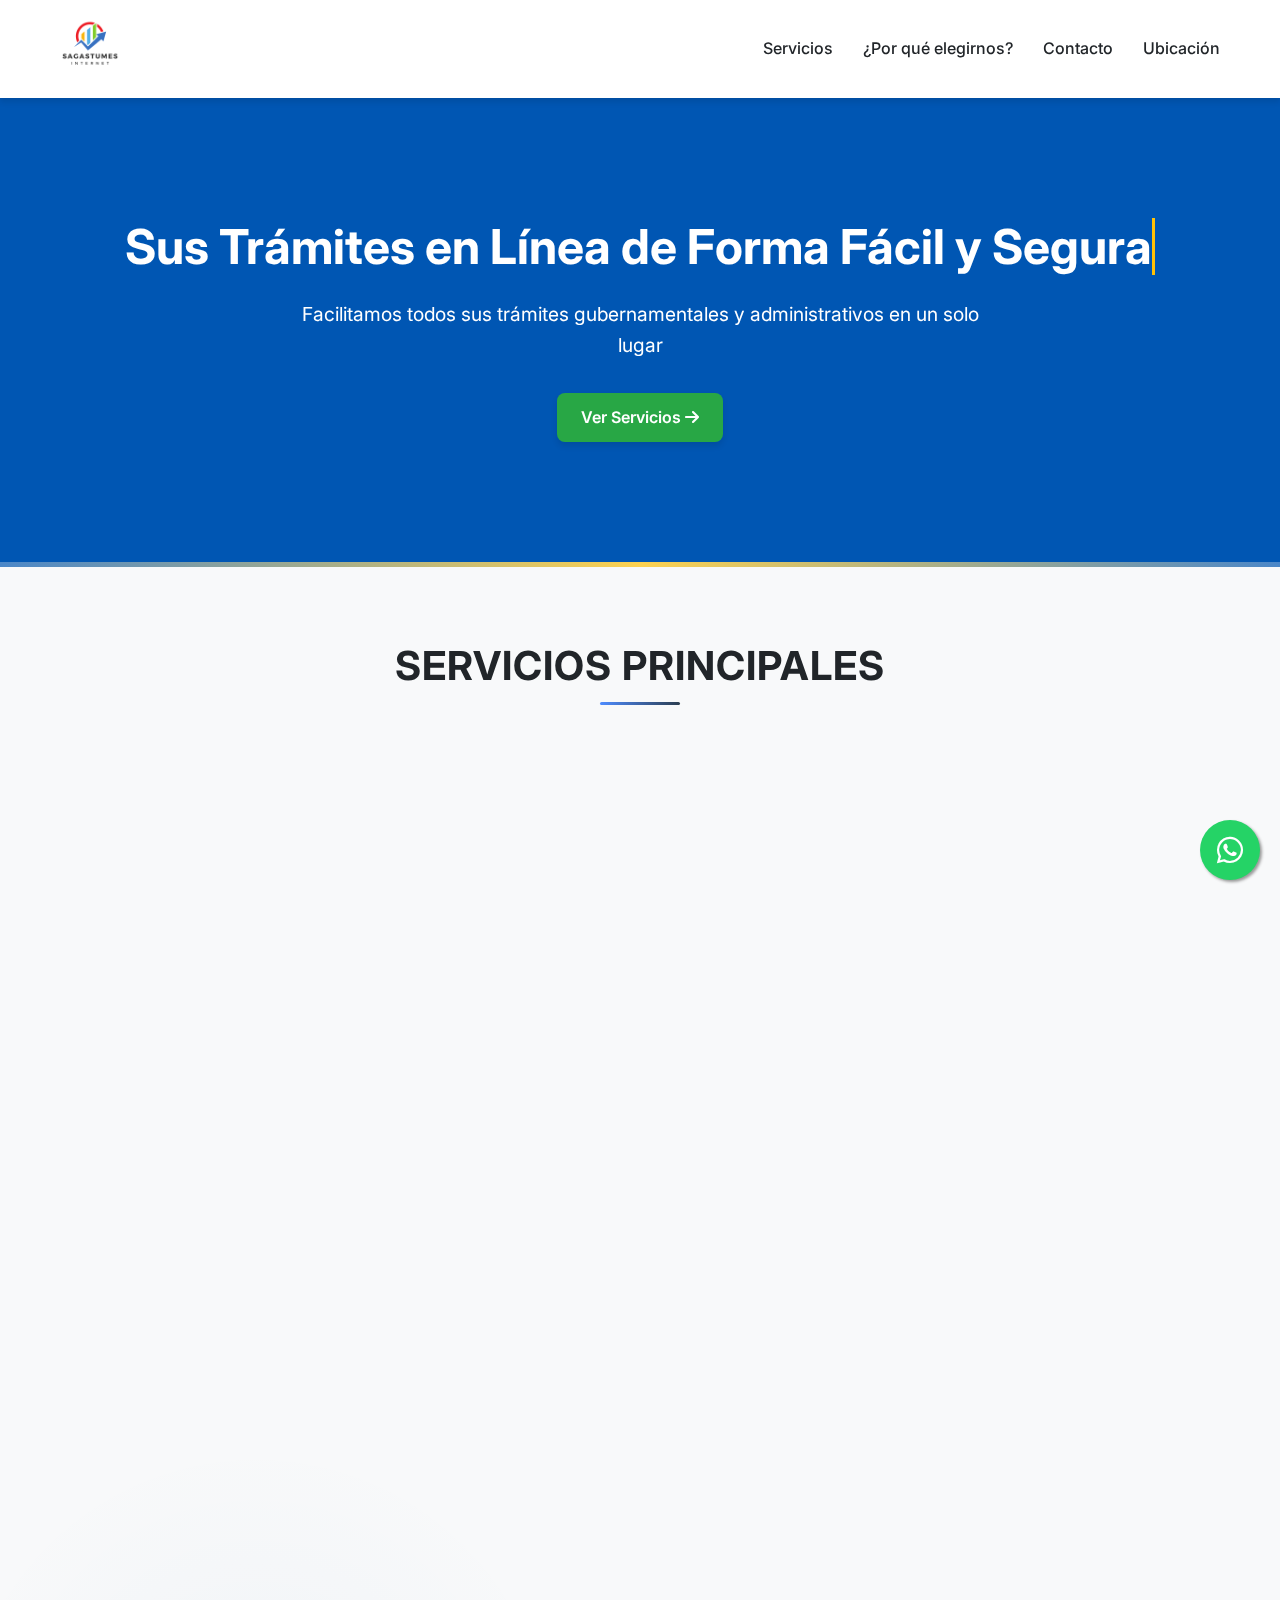
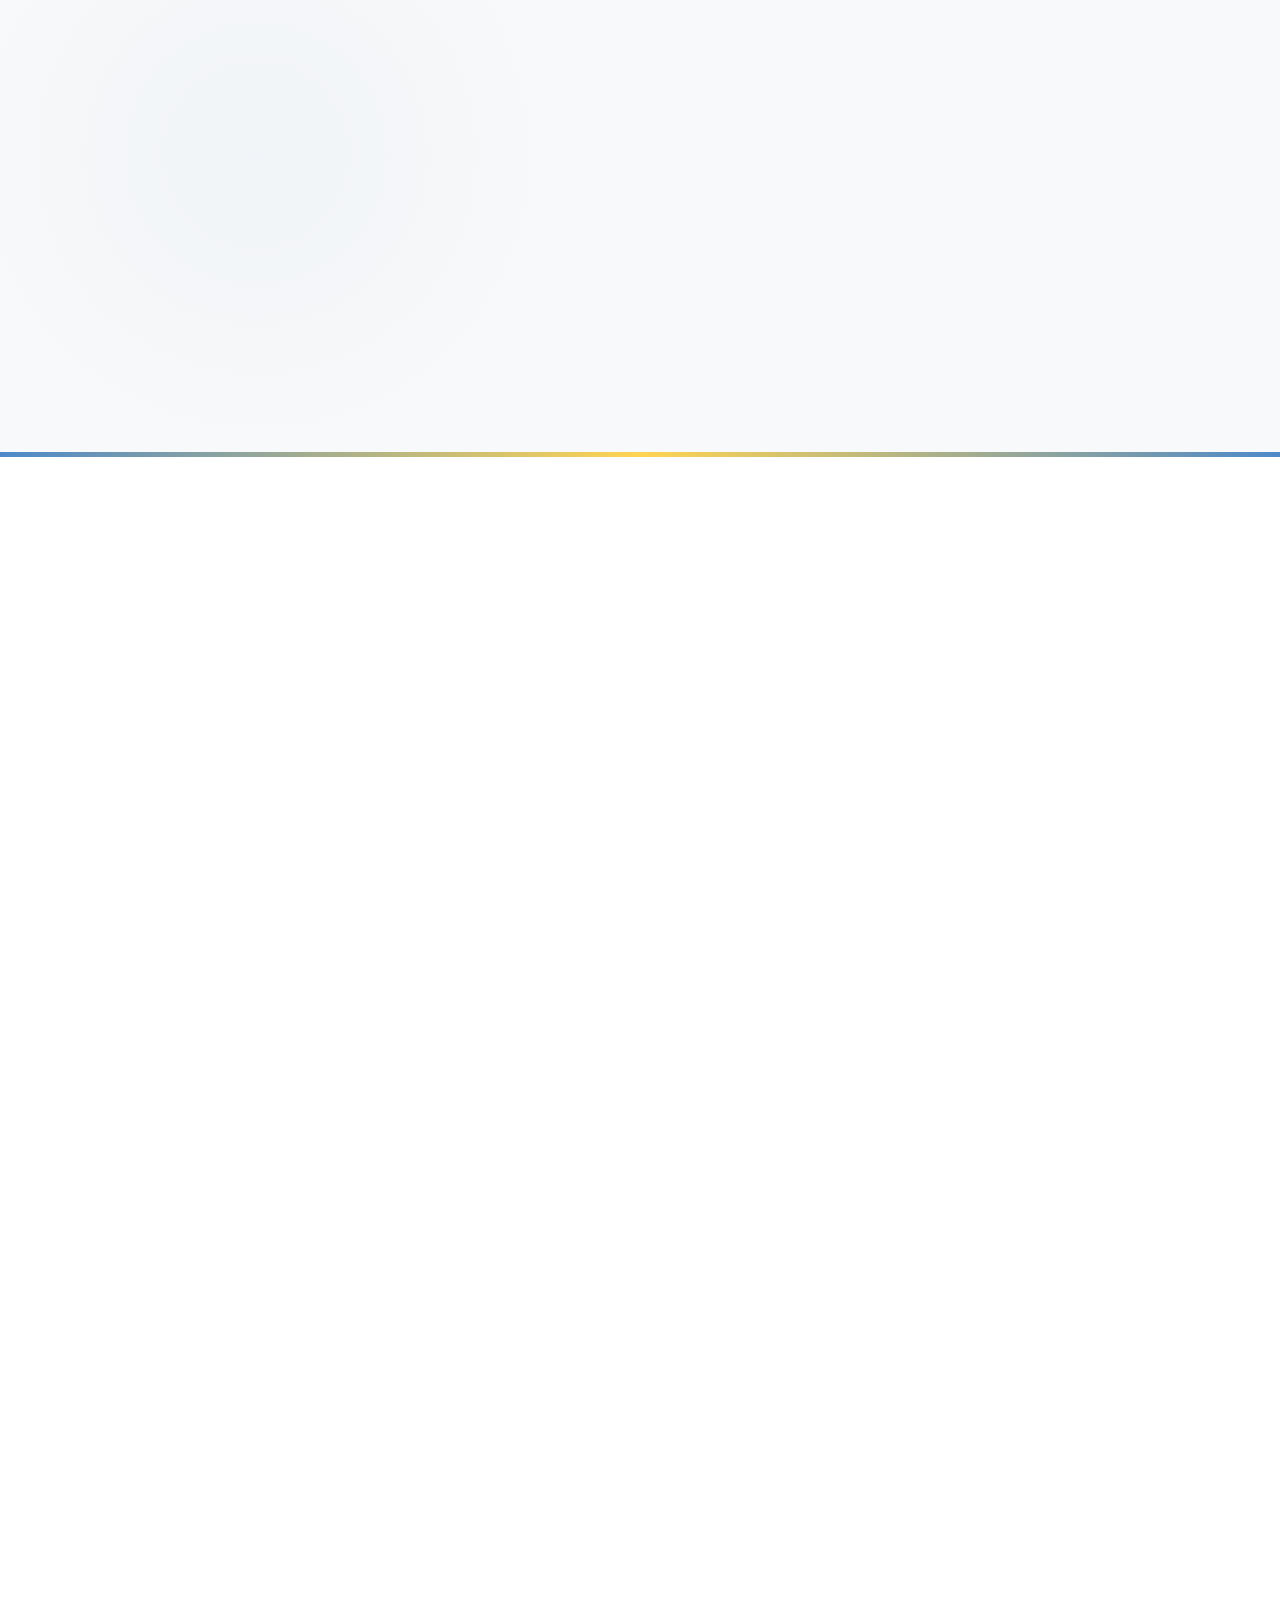
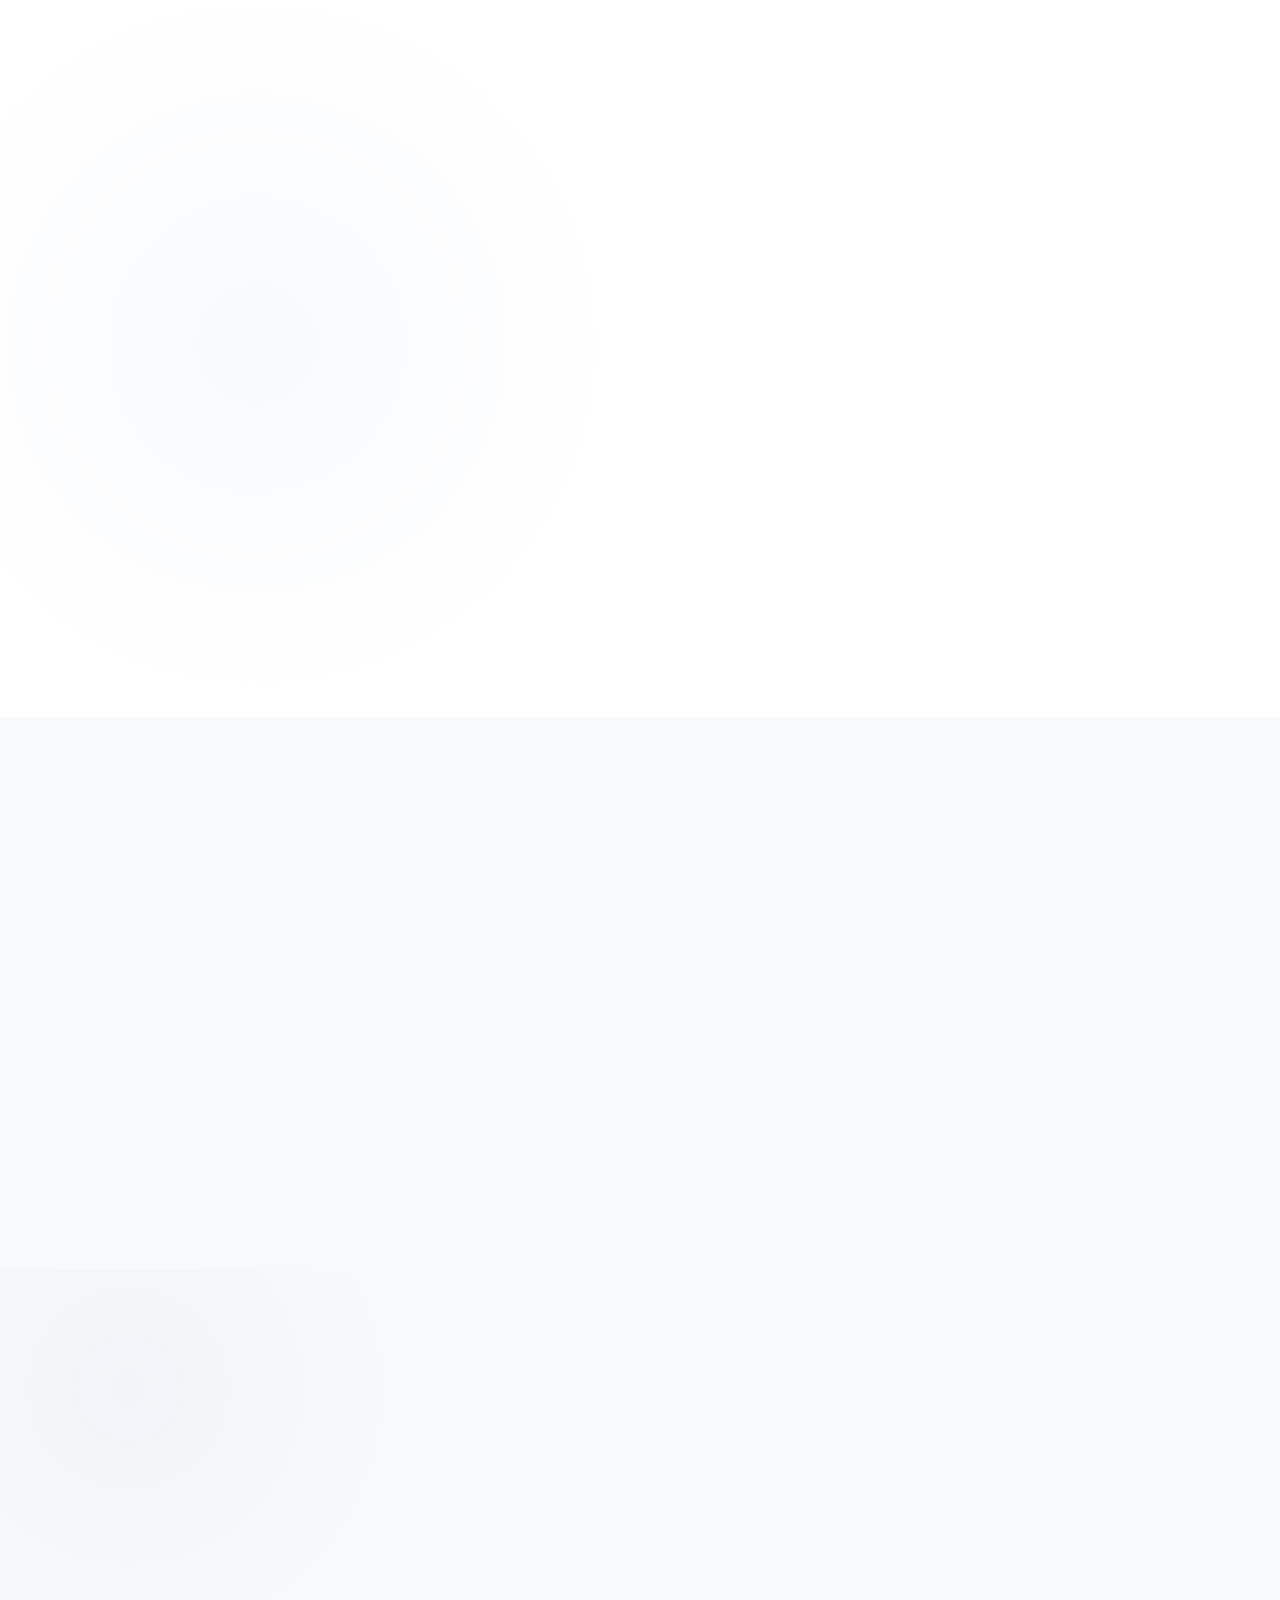
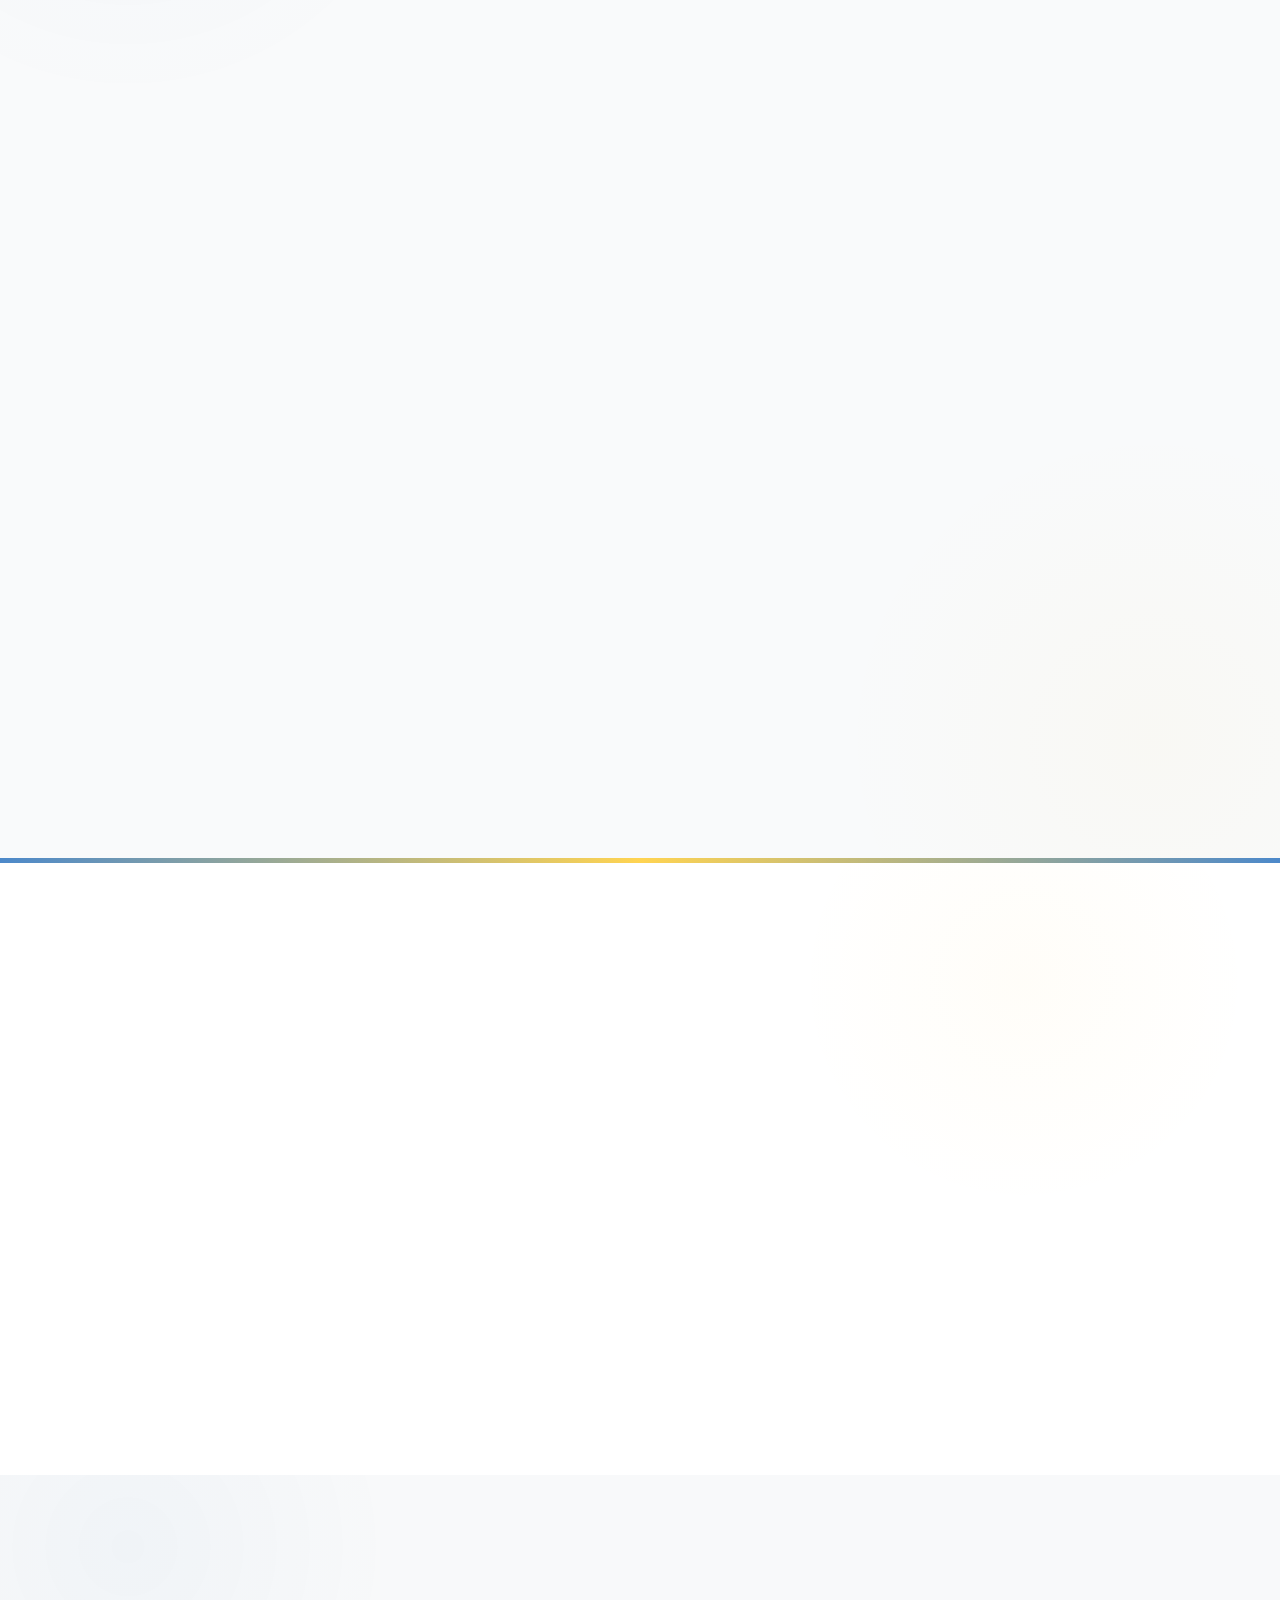
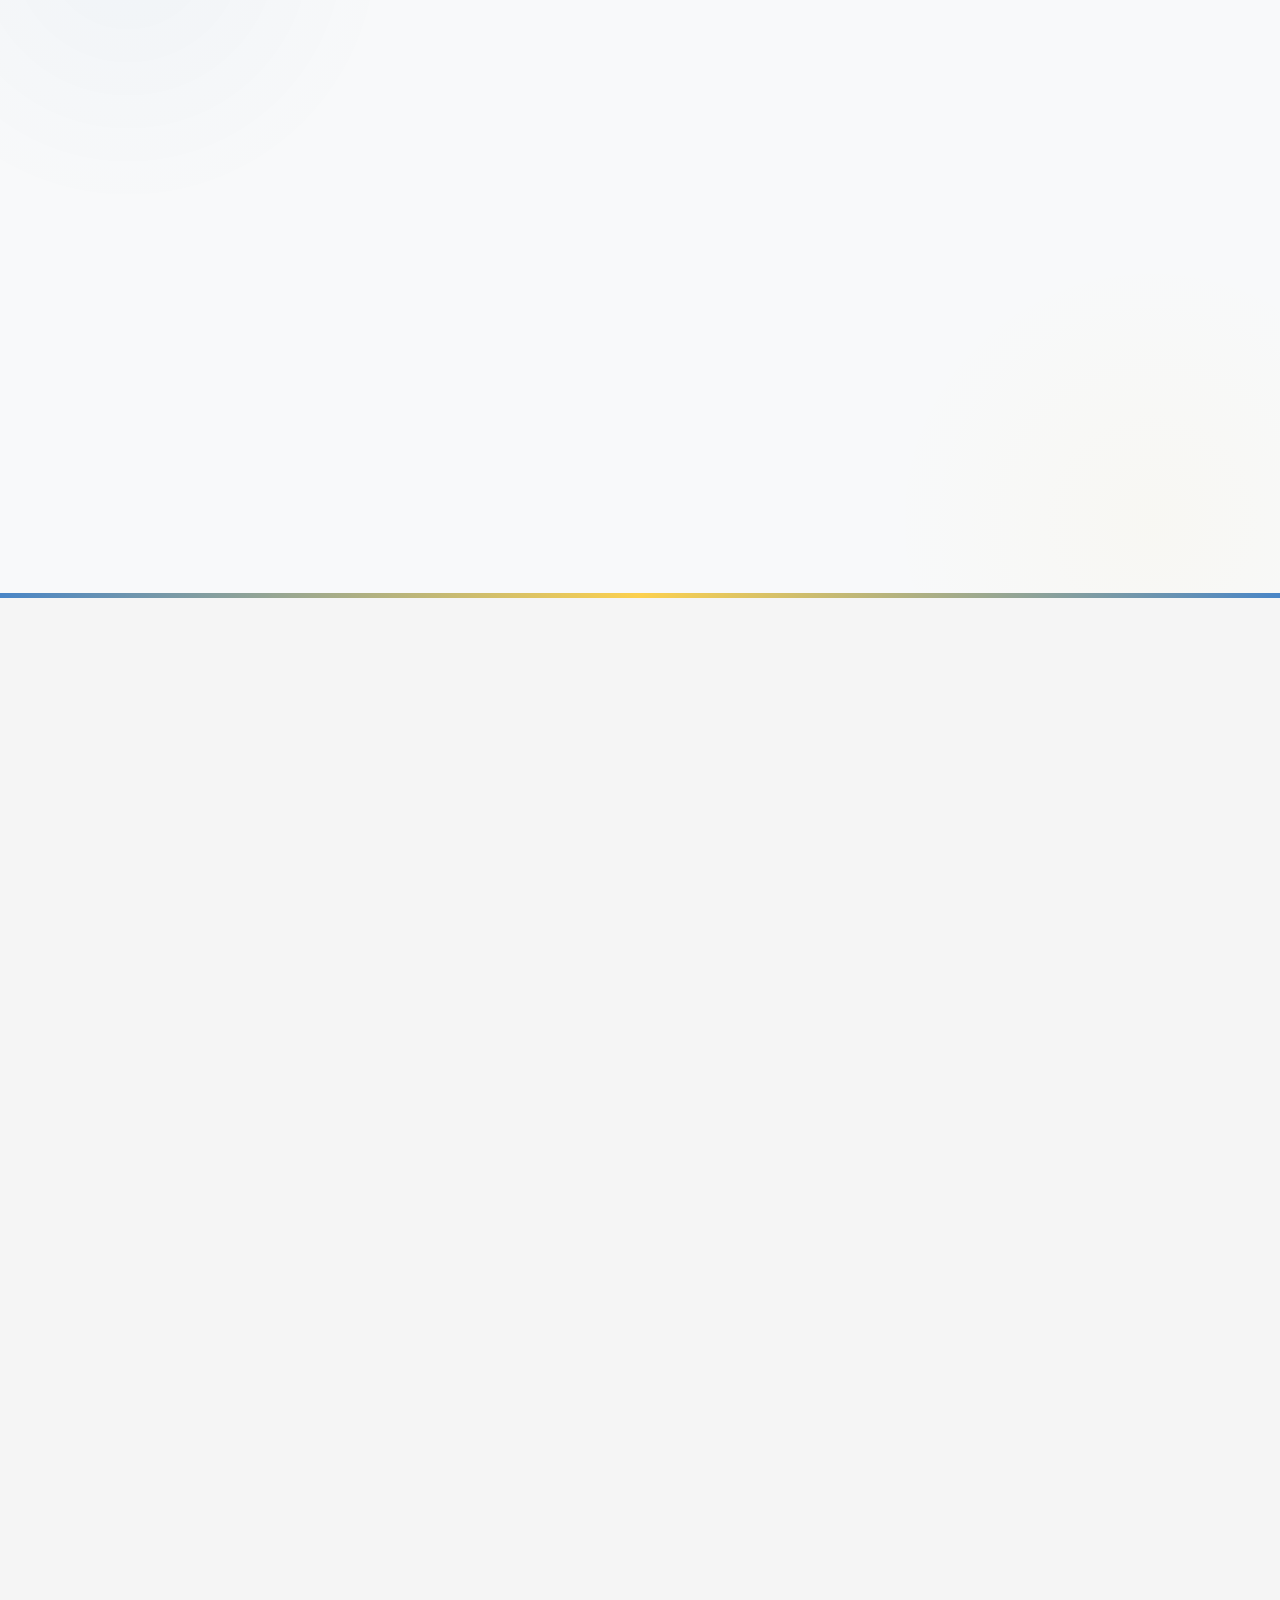
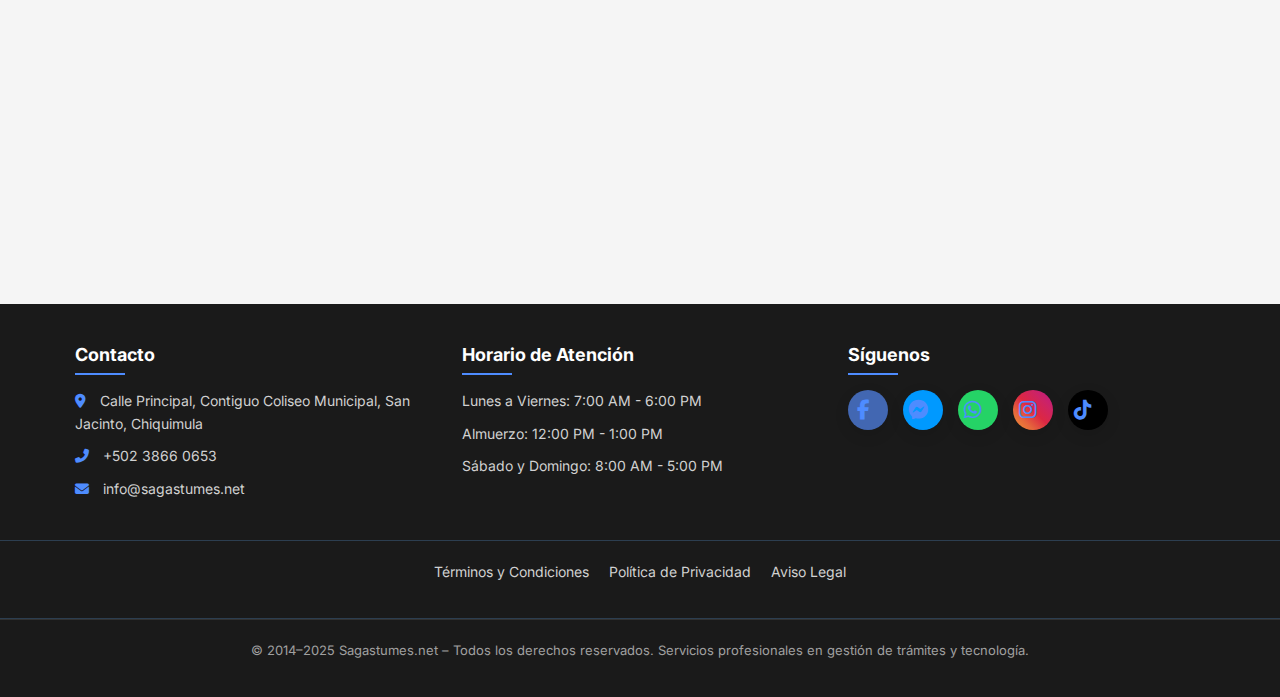
<file: index.html>
<!DOCTYPE html>
<html lang="es">
<head>
    <!-- Google tag (gtag.js) -->
    <script async src="https://www.googletagmanager.com/gtag/js?id=G-GN47RMCGYX"></script>
    <script>
      window.dataLayer = window.dataLayer || [];
      function gtag(){dataLayer.push(arguments);}
      gtag('js', new Date());

      gtag('config', 'G-GN47RMCGYX');
    </script>
    <meta charset="UTF-8">
    <meta name="viewport" content="width=device-width, initial-scale=1.0">
    <title>Sagastumes.Net - Trámites y Servicios Digitales</title>
    <meta name="description" content="Facilitamos sus trámites gubernamentales y administrativos en línea de forma rápida y segura.">
    
    <!-- Favicon -->
    <link rel="icon" href="images/favicon.ico" type="image/x-icon">
    <link rel="shortcut icon" href="images/favicon.ico" type="image/x-icon">
    <link rel="apple-touch-icon" href="images/apple-touch-icon.png">
    <link rel="icon" type="image/png" sizes="192x192" href="images/android-chrome-192x192.png">
    <link rel="icon" type="image/png" sizes="512x512" href="images/android-chrome-512x512.png">
    <link rel="icon" type="image/png" sizes="32x32" href="images/favicon-32x32.png">
    <link rel="icon" type="image/png" sizes="16x16" href="images/favicon-16x16.png">
    
    <!-- Fonts -->
    <link rel="preconnect" href="https://fonts.googleapis.com">
    <link rel="preconnect" href="https://fonts.gstatic.com" crossorigin>
    <link href="https://fonts.googleapis.com/css2?family=Inter:wght@300;400;500;600;700&display=swap" rel="stylesheet">
    
    <!-- Icons -->
    <link rel="stylesheet" href="https://cdnjs.cloudflare.com/ajax/libs/font-awesome/6.4.0/css/all.min.css">
    
    <!-- Styles -->
    <link rel="stylesheet" href="css/styles.css">
    <link rel="stylesheet" href="css/mobile.css">
    <link rel="stylesheet" href="legalModal.css">
    <link rel="stylesheet" href="https://unpkg.com/aos@2.3.1/dist/aos.css">
    <link rel="stylesheet" href="css/icon-animations.css">
    <link rel="stylesheet" href="css/title-animations.css">
    <link rel="stylesheet" href="css/dpi-guide.css">
    <link rel="stylesheet" href="css/animations.css">
    <link rel="stylesheet" href="css/service-cards.css">
    <link rel="stylesheet" href="css/social-icons.css">
    <link rel="stylesheet" href="css/crypto-section.css">
</head>
<body>
    <!-- Header -->
    <header class="header">
        <div class="container">
            <a href="/" class="logo">
                <img src="images/logo.png" alt="logo.png" width="220" class="logo-animation">
            </a>
            <nav class="main-nav">
                <ul>
                    <li><a href="#servicios">Servicios</a></li>
                    <li><a href="#por-que-elegirnos">¿Por qué elegirnos?</a></li>
                    <li><a href="#contacto">Contacto</a></li>
                    <li><a href="#ubicacion">Ubicación</a></li>
                </ul>
            </nav>
            <button class="mobile-menu-toggle" aria-label="Menú">
                <i class="fas fa-bars"></i>
            </button>
        </div>
    </header>

    <main>
        <!-- Hero Section -->
        <section class="hero">
            <div class="container">
                <h1 class="typing-animation" data-aos="fade-down">Sus Trámites en Línea de Forma Fácil y Segura</h1>
                <p data-aos="fade-up" data-aos-delay="200">Facilitamos todos sus trámites gubernamentales y administrativos en un solo lugar</p>
                <a href="#servicios" class="btn btn-primary" data-aos="zoom-in" data-aos-delay="400">Ver Servicios <i class="fas fa-arrow-right"></i></a>
            </div>
        </section>

        <!-- Main Services Section -->
        <section id="servicios" class="services-section">
            <div class="container">
                <h2 class="section-title text-center" data-aos="fade-up">SERVICIOS PRINCIPALES</h2>
                <div class="services-grid" data-aos="fade-up" data-aos-delay="200">
                    <div class="service-card">
                        <div class="service-icon id-card"><i class="fas fa-id-card"></i></div>
                        <h3>Renovación de DPI</h3>
                        <p>Gestión completa para renovar su Documento Personal de Identificación de forma rápida y sin complicaciones.</p>
                        <a href="#contacto" class="service-link">Más información <i class="fas fa-arrow-right"></i></a>
                    </div>
                    <div class="service-card">
                        <div class="service-icon car"><i class="fas fa-car"></i></div>
                        <h3>Licencias de Conducir</h3>
                        <p>Trámites para obtención y renovación de licencias de conducir de todas las clases.</p>
                        <a href="#contacto" class="service-link">Más información <i class="fas fa-arrow-right"></i></a>
                    </div>
                    <div class="service-card">
                        <div class="service-icon passport"><i class="fas fa-passport"></i></div>
                        <h3>Pasaportes</h3>
                        <p>Asistencia completa para solicitud y renovación de pasaportes guatemaltecos.</p>
                        <a href="#contacto" class="service-link">Más información <i class="fas fa-arrow-right"></i></a>
                    </div>
                    <div class="service-card">
                        <div class="service-icon document"><i class="fas fa-file-contract"></i></div>
                        <h3>Antecedentes Penales</h3>
                        <p>Gestión de certificados de antecedentes penales y policíacos actualizados.</p>
                        <a href="#contacto" class="service-link">Más información <i class="fas fa-arrow-right"></i></a>
                    </div>
                </div>
            </div>
        </section>

        <!-- Additional Services Section -->
        <section class="services-section bg-light">
            <div class="container">
                <h2 class="section-title text-center" data-aos="fade-up">SERVICIOS ADICIONALES</h2>
                <div class="services-grid" data-aos="fade-up" data-aos-delay="200">
                    <div class="service-card">
                        <div class="service-icon car-check"><i class="fas fa-car-crash"></i></div>
                        <h3>Expertajes Vehiculares</h3>
                        <p>Inspección y certificación de vehículos.</p>
                        <a href="#contacto" class="service-link">Más información <i class="fas fa-arrow-right"></i></a>
                    </div>
                    <div class="service-card">
                        <div class="service-icon software"><i class="fas fa-window-restore"></i></div>
                        <h3>Software Original</h3>
                        <p>Office, antivirus y licencias digitales.</p>
                        <a href="#contacto" class="service-link">Más información <i class="fas fa-arrow-right"></i></a>
                    </div>
                    <!-- For the additional services section -->
                    <div class="service-card">
                        <div class="service-icon tech"><i class="fas fa-tools"></i></div>
                        <h3>Servicios Tecnológicos</h3>
                        <p>Reparación de computadoras y venta de equipos.</p>
                        <a href="#contacto" class="service-link">Más información <i class="fas fa-arrow-right"></i></a>
                    </div>
                    <div class="service-card">
                        <div class="service-icon crypto"><i class="fas fa-coins"></i></div>
                        <h3>Asesoría en Criptomonedas</h3>
                        <p>Seguridad, trading y almacenamiento.</p>
                        <a href="#contacto" class="service-link">Más información <i class="fas fa-arrow-right"></i></a>
                    </div>
                    <div class="service-card">
                        <div class="service-icon traffic"><i class="fas fa-traffic-light"></i></div>
                        <h3>Multas de Tránsito</h3>
                        <p>Verificación y pago de infracciones viales.</p>
                        <a href="#contacto" class="service-link">Más información <i class="fas fa-arrow-right"></i></a>
                    </div>
                    <div class="service-card">
                        <div class="service-icon print"><i class="fas fa-print"></i></div>
                        <h3>Servicios de Impresión</h3>
                        <p>Impresión de fotos y documentos en alta calidad.</p>
                        <a href="#contacto" class="service-link">Más información <i class="fas fa-arrow-right"></i></a>
                    </div>
                    <div class="service-card">
                        <div class="service-icon scan-doc"><i class="fas fa-file-pdf"></i></div>
                        <h3>Escaneo y Digitalización</h3>
                        <p>Copiado y digitalización de documentos.</p>
                        <a href="#contacto" class="service-link">Más información <i class="fas fa-arrow-right"></i></a>
                    </div>
                    <div class="service-card">
                        <div class="service-icon e-payment"><i class="fas fa-credit-card"></i></div>
                        <h3>Pagos Electrónicos</h3>
                        <p>Transferencias y pagos en línea seguros.</p>
                        <a href="#contacto" class="service-link">Más información <i class="fas fa-arrow-right"></i></a>
                    </div>
                    <div class="service-card">
                        <div class="service-icon vehicle-activation"><i class="fas fa-sync-alt"></i></div>
                        <h3>Activación Vehicular</h3>
                        <p>Inactivación y activación de vehículos.</p>
                        <a href="#contacto" class="service-link">Más información <i class="fas fa-arrow-right"></i></a>
                    </div>
                    <div class="service-card">
                        <div class="service-icon small-taxpayer"><i class="fas fa-chart-pie"></i></div>
                        <h3>Pequeño Contribuyente</h3>
                        <p>Registro y gestión de pequeño contribuyente.</p>
                        <a href="#contacto" class="service-link">Más información <i class="fas fa-arrow-right"></i></a>
                    </div>
                    <div class="service-card">
                        <div class="service-icon document-protection"><i class="fas fa-lock"></i></div>
                        <h3>Emplasticado de Documentos</h3>
                        <p>Protección y preservación de documentos importantes.</p>
                        <a href="#contacto" class="service-link">Más información <i class="fas fa-arrow-right"></i></a>
                    </div>
                    <div class="service-card">
                        <div class="service-icon visa"><i class="fas fa-plane"></i></div>
                        <h3>Solicitud de Visas</h3>
                        <p>Americana, Mexicana, Canadiense y viajes mundiales.</p>
                        <a href="#contacto" class="service-link">Más información <i class="fas fa-arrow-right"></i></a>
                    </div>
                    <div class="service-card">
                        <div class="service-icon digecam"><i class="fas fa-id-badge"></i></div>
                        <h3>Digecam</h3>
                        <p>Trámites y servicios de documentación personal.</p>
                        <a href="#contacto" class="service-link">Más información <i class="fas fa-arrow-right"></i></a>
                    </div>
                    <div class="service-card">
                        <div class="service-icon business-closure"><i class="fas fa-building"></i></div>
                        <h3>Cierre de Negocios</h3>
                        <p>Cese de actividades y trámites de cierre.</p>
                        <a href="#contacto" class="service-link">Más información <i class="fas fa-arrow-right"></i></a>
                    </div>
                    <div class="service-card">
                        <div class="service-icon appointment"><i class="fas fa-calendar-alt"></i></div>
                        <h3>Citas SAT</h3>
                        <p>Gestión y programación de citas SAT.</p>
                        <a href="#contacto" class="service-link">Más información <i class="fas fa-arrow-right"></i></a>
                    </div>
                    <div class="service-card">
                        <div class="service-icon igss"><i class="fas fa-hospital"></i></div>
                        <h3>Portal IGSS</h3>
                        <p>Gestión de trámites y servicios IGSS.</p>
                        <a href="#contacto" class="service-link">Más información <i class="fas fa-arrow-right"></i></a>
                    </div>
                    <div class="service-card">
                        <div class="service-icon plate-conversion"><i class="fas fa-exchange-alt"></i></div>
                        <h3>Conversión de Placas</h3>
                        <p>De temporal a metálica.</p>
                        <a href="#contacto" class="service-link">Más información <i class="fas fa-arrow-right"></i></a>
                    </div>
                    <div class="service-card">
                        <div class="service-icon sat-query"><i class="fas fa-search-dollar"></i></div>
                        <h3>Consulta Omisos SAT</h3>
                        <p>Verificación y resolución de estado omiso.</p>
                        <a href="#contacto" class="service-link">Más información <i class="fas fa-arrow-right"></i></a>
                    </div>
                </div>
            </div>
        </section>

        <!-- Why Choose Us Section -->
        <section id="por-que-elegirnos" class="why-choose-section">
            <div class="container">
                <h2 class="section-title text-center" data-aos="fade-up">¿POR QUÉ ELEGIRNOS?</h2>
                <div class="features-grid">
                    <div class="feature-card" data-aos="fade-up" data-aos-delay="100">
                        <div class="feature-icon"><i class="fas fa-clock"></i></div>
                        <h3>Ahorro de Tiempo</h3>
                        <p>Evite filas y trámites complicados. Nosotros hacemos el trabajo por usted.</p>
                    </div>
                    <div class="feature-card" data-aos="fade-up" data-aos-delay="200">
                        <div class="feature-icon"><i class="fas fa-shield-alt"></i></div>
                        <h3>Seguridad Garantizada</h3>
                        <p>Sus documentos e información personal están protegidos con los más altos estándares.</p>
                    </div>
                    <div class="feature-card" data-aos="fade-up" data-aos-delay="300">
                        <div class="feature-icon"><i class="fas fa-check-circle"></i></div>
                        <h3>Experiencia Comprobada</h3>
                        <p>Más de 10 años gestionando trámites con éxito para nuestros clientes.</p>
                    </div>
                    <div class="feature-card" data-aos="fade-up" data-aos-delay="400">
                        <div class="feature-icon"><i class="fas fa-headset"></i></div>
                        <h3>Atención Personalizada</h3>
                        <p>Le guiamos en cada paso del proceso con un servicio amable y profesional.</p>
                    </div>
                </div>
            </div>
        </section>

        <!-- Contact Section -->
        <section id="criptomonedas" class="crypto-section">
            <div class="container">
                <h2 class="section-title text-center" data-aos="fade-up">Criptomonedas: Información real, sin promesas vacías</h2>
                <p class="crypto-intro" data-aos="fade-up" data-aos-delay="100">Asesoría honesta basada en experiencia, no en especulación.</p>
                
                <div class="crypto-grid">
                    <div class="crypto-card negative" data-aos="fade-up" data-aos-delay="200">
                        <div class="card-header">
                            <div class="card-icon"><i class="fas fa-times-circle"></i></div>
                            <h3>❌ NO al trading sin fundamentos</h3>
                        </div>
                        <div class="card-content">
                            <p>No promovemos:</p>
                            <ul>
                                <li>Endeudarse para invertir en criptomonedas</li>
                                <li>Esquemas de "enriquecimiento rápido"</li>
                                <li>Trading sin conocimiento técnico</li>
                                <li>Inversiones basadas en rumores o FOMO</li>
                                <li>Proyectos sin respaldo o utilidad real</li>
                            </ul>
                        </div>
                    </div>
                    
                    <div class="crypto-card positive" data-aos="fade-up" data-aos-delay="300">
                        <div class="card-header">
                            <div class="card-icon"><i class="fas fa-check-circle"></i></div>
                            <h3>✅ ¿Qué sí promovemos?</h3>
                        </div>
                        <div class="card-content">
                            <p>Asesoramos en:</p>
                            <ul>
                                <li>Seguridad de activos digitales</li>
                                <li>Configuración de billeteras (hardware y software)</li>
                                <li>Usos prácticos de la tecnología blockchain</li>
                                <li>Educación sobre fundamentos técnicos</li>
                                <li>Estrategias de inversión responsable</li>
                                <li>Protección contra estafas y fraudes</li>
                            </ul>
                        </div>
                    </div>
                </div>
                
                <div class="testimonial-box" data-aos="fade-up" data-aos-delay="400">
                    <div class="testimonial-icon">
                        <i class="fas fa-brain"></i>
                    </div>
                    <div class="testimonial-content">
                        <h3>🧠 Nuestra experiencia</h3>
                        <blockquote>
                            "Sabemos lo que se siente caer en la trampa del trading. Nosotros lo vivimos. Por eso decimos: nunca apostés lo que no estás dispuesto a perder. La tecnología blockchain tiene un potencial enorme, pero requiere educación, paciencia y responsabilidad."
                        </blockquote>
                    </div>
                </div>
                
                <div class="crypto-cta" data-aos="fade-up" data-aos-delay="500">
                    <h3>📲 Aprende de forma segura y responsable</h3>
                    <p>Descubre cómo aprovechar esta tecnología sin caer en trampas ni riesgos innecesarios.</p>
                    <a href="https://wa.me/50238660653?text=Hola,%20me%20interesa%20aprender%20sobre%20criptomonedas%20de%20forma%20segura" class="btn btn-primary crypto-btn" target="_blank">
                        Quiero aprender sin riesgos <i class="fas fa-arrow-right"></i>
                    </a>
                </div>
            </div>
        </section>

        <!-- Contact Section -->
        <section id="contacto" class="contact-section bg-light">
            <div class="container">
                <h2 class="section-title text-center" data-aos="fade-up">CONTÁCTENOS</h2>
                <p class="subtitle" data-aos="fade-up" data-aos-delay="100">Su socio confiable para trámites y servicios en línea</p>
                
                <div class="contact-grid">
                    <div class="contact-info" data-aos="fade-right" data-aos-delay="200">
                        <h3>Contáctenos</h3>
                        <div class="contact-buttons">
                            <a href="https://wa.me/50238660653" class="contact-button whatsapp">
                                <i class="fab fa-whatsapp"></i> WhatsApp
                            </a>
                            <a href="tel:+50238660653" class="contact-button phone">
                                <i class="fas fa-phone"></i> Teléfono
                            </a>
                            <a href="mailto:info@sagastumes.net" class="contact-button email">
                                <i class="fas fa-envelope"></i> Correo
                            </a>
                        </div>
                    </div>
                    
                    <div class="schedule" data-aos="fade-left" data-aos-delay="300">
                        <h3>Horario de Atención</h3>
                        <ul class="schedule-list">
                            <li><span>Lunes a Viernes:</span> 7:00 AM - 6:00 PM</li>
                            <li><span>Almuerzo:</span> 12:00 PM - 1:00 PM</li>
                            <li><span>Sábado y Domingo:</span> 8:00 AM - 5:00 PM</li>
                        </ul>
                    </div>
                </div>
            </div>
        </section>

        <!-- Location Section -->
        <section id="ubicacion" class="location-section">
            <div class="container">
                <h2 class="section-title text-center" data-aos="fade-up">NUESTRA UBICACIÓN</h2>
                <div class="location-grid">
                    <div class="address" data-aos="fade-right" data-aos-delay="200">
                        <i class="fas fa-map-marker-alt"></i>
                        <p>Calle Principal, Contiguo Coliseo Municipal, San Jacinto, Chiquimula</p>
                    </div>
                    <div class="map" data-aos="fade-left" data-aos-delay="300">
                        <iframe src="https://www.google.com/maps/embed?pb=!1m18!1m12!1m3!1d3859.6213693812106!2d-89.50535272403005!3d14.677416185818002!2m3!1f0!2f0!3f0!3m2!1i1024!2i768!4f13.1!3m3!1m2!1s0x8f623637616c10d1%3A0xbee49bfa560021bd!2sSagastume&#39;&#39;s%20Internet!5e0!3m2!1ses!2sgt!4v1744072990104!5m2!1ses!2sgt" width="100%" height="450" style="border:0;" allowfullscreen="" loading="lazy" referrerpolicy="no-referrer-when-downgrade"></iframe>
                    </div>
                </div>
            </div>
        </section>

        <!-- DPI Guide Section with Icons -->
        <section class="dpi-guide-section">
            <div class="container">
                <h2 class="section-title text-center" data-aos="fade-up">PASOS PARA UN ESCANEO CORRECTO</h2>
                <!-- In your DPI Guide section -->
                <div class="steps-container">
                    <div class="step-item" data-step="1">
                        <div class="emoji-icon">📱</div>
                        <h3>Prepara tu DPI</h3>
                        <p>Asegúrate que tu DPI esté limpio y sin daños visibles.</p>
                    </div>
                    <div class="step-item" data-step="2">
                        <div class="emoji-icon">📲</div>
                        <h3>Descarga la App</h3>
                        <p>Recomendamos "CamScanner" o "Adobe Scan" para mejores resultados.</p>
                    </div>
                    <div class="step-item" data-step="3">
                        <div class="emoji-icon">💡</div>
                        <h3>Buena Iluminación</h3>
                        <p>Busca un lugar con luz natural o buena iluminación sin sombras.</p>
                    </div>
                    <div class="step-item" data-step="4">
                        <div class="emoji-icon">📏</div>
                        <h3>Colócalo Correctamente</h3>
                        <p>Pon tu DPI sobre una superficie plana de color oscuro para mejor contraste.</p>
                    </div>
                    <div class="step-item" data-step="5">
                        <div class="emoji-icon">📸</div>
                        <h3>Captura Ambos Lados</h3>
                        <p>Escanea tanto el frente como el reverso del DPI en imágenes separadas.</p>
                    </div>
                    <div class="step-item" data-step="6">
                        <div class="emoji-icon">✅</div>
                        <h3>Verifica la Calidad</h3>
                        <p>Confirma que toda la información sea legible antes de enviar.</p>
                    </div>
                </div>
                
                <!-- Update pagination dots to match 6 steps -->
                <div class="step-dots">
                    <span class="step-dot active"></span>
                    <span class="step-dot"></span>
                    <span class="step-dot"></span>
                    <span class="step-dot"></span>
                    <span class="step-dot"></span>
                    <span class="step-dot"></span>
                </div>
                <div class="tips-box" data-aos="fade-up" data-aos-delay="600">
                    <div class="tip-content">
                        <h3>Consejos Importantes</h3>
                        <ul>
                            <li>Evite usar flash para prevenir reflejos</li>
                            <li>Mantenga el documento completamente plano</li>
                            <li>Asegúrese de que no haya sombras en la imagen</li>
                            <li>Use el modo "documento" o "ID" en la aplicación de escaneo</li>
                            <li>Guarde las imágenes en formato JPG o PDF</li>
                        </ul>
                    </div>
                </div>
                
                <p class="assistance-text" data-aos="fade-up" data-aos-delay="700">¿Necesita ayuda con el escaneo? Contáctenos y con gusto le asistiremos.</p>
                
                <div class="btn-container">
                    <a href="#contacto" class="btn btn-secondary" data-aos="fade-up" data-aos-delay="800">Solicitar Asistencia</a>
                </div>
            </div>
        </section>
    </main>

    <!-- Footer -->
    <footer class="footer-container">
        <div class="footer-top">
            <div class="footer-column">
                <h3>Contacto</h3>
                <p><i class="fas fa-map-marker-alt"></i> Calle Principal, Contiguo Coliseo Municipal, San Jacinto, Chiquimula</p>
                <p><i class="fas fa-phone-alt"></i> +502 3866 0653</p>
                <p><i class="fas fa-envelope"></i> info@sagastumes.net</p>
            </div>
            <div class="footer-column">
                <h3>Horario de Atención</h3>
                <p>Lunes a Viernes: 7:00 AM - 6:00 PM</p>
                <p>Almuerzo: 12:00 PM - 1:00 PM</p>
                <p>Sábado y Domingo: 8:00 AM - 5:00 PM</p>
            </div>
            <div class="footer-column">
                <h3>Síguenos</h3>
                <div class="social-icons">
                    <a href="https://www.facebook.com/SagastumesInternet" target="_blank" class="social-icon facebook"><i class="fab fa-facebook-f"></i></a>
                    <a href="https://m.me/sagastumes.net" target="_blank" class="social-icon messenger"><i class="fab fa-facebook-messenger"></i></a>
                    <a href="https://wa.me/50238660653" target="_blank" class="social-icon whatsapp"><i class="fab fa-whatsapp"></i></a>
                    <a href="https://www.instagram.com/sagastumesnet/" target="_blank" class="social-icon instagram"><i class="fab fa-instagram"></i></a>
                    <a href="https://www.tiktok.com/@sagastumes.net" target="_blank" class="social-icon tiktok"><i class="fab fa-tiktok"></i></a>
                </div>
            </div>
        </div>
        <div class="footer-middle">
            <div class="footer-links">
                <a href="#" id="terms-link">Términos y Condiciones</a>
                <a href="#" id="privacy-link">Política de Privacidad</a>
                <a href="#" id="legal-link">Aviso Legal</a>
            </div>
        </div>
        <div class="footer-bottom">
            <p>© 2014–2025 Sagastumes.net – Todos los derechos reservados. Servicios profesionales en gestión de trámites y tecnología.</p>
        </div>

        <!-- Modals -->
        <div id="termsModal" class="legal-modal">
            <div class="modal-content">
                <span class="close-modal">&times;</span>
                <h2>Términos y Condiciones</h2>
                <div class="modal-body">
                    <p>Bienvenido a Sagastumes.Net. Al acceder a nuestro sitio web y utilizar nuestros servicios, usted acepta cumplir con los siguientes términos y condiciones:</p>
                    <ul>
                        <li>El contenido del sitio es informativo y está sujeto a cambios.</li>
                        <li>Nos esforzamos por mantener la información actualizada pero no garantizamos su exactitud.</li>
                        <li>Todo el contenido es propiedad de Sagastumes.Net.</li>
                        <li>No está permitido reproducir ni modificar sin permiso.</li>
                        <li>No somos responsables de daños por uso de la información.</li>
                        <li>Para consultas: info@sagastumes.net</li>
                    </ul>
                </div>
            </div>
        </div>

        <div id="privacyModal" class="legal-modal">
            <div class="modal-content">
                <span class="close-modal">&times;</span>
                <h2>Política de Privacidad</h2>
                <div class="modal-body">
                    <p>En Sagastumes.Net, nos comprometemos a proteger su información.</p>
                    <ul>
                        <li>Recopilamos datos personales únicamente para procesar sus trámites.</li>
                        <li>No compartimos información con terceros.</li>
                        <li>Usamos medidas de seguridad para proteger sus datos.</li>
                        <li>Puede solicitar la eliminación de sus datos escribiendo a: info@sagastumes.net</li>
                    </ul>
                </div>
            </div>
        </div>

        <div id="legalModal" class="legal-modal">
            <div class="modal-content">
                <span class="close-modal">&times;</span>
                <h2>Aviso Legal</h2>
                <div class="modal-body">
                    <p>Este sitio es operado por Sagastumes.Net.</p>
                    <ul>
                        <li>Toda la información es únicamente referencial.</li>
                        <li>No constituye asesoría legal o fiscal.</li>
                        <li>Nos reservamos el derecho a modificar o eliminar contenidos sin previo aviso.</li>
                        <li>El uso indebido del sitio será sancionado según la ley guatemalteca.</li>
                    </ul>
                </div>
            </div>
        </div>
    </footer>

    <!-- WhatsApp Floating Button -->
    <a href="https://wa.me/50238660653" class="whatsapp-float" target="_blank" aria-label="Chat on WhatsApp">
        <i class="fab fa-whatsapp"></i>
    </a>

    <!-- Scripts -->
    <script src="js/main.js"></script>
    <script src="legalModal.js"></script>
    <script src="https://unpkg.com/aos@2.3.1/dist/aos.js"></script>
    <script src="js/scroll-animations.js"></script>
    <script src="js/title-animations.js"></script>
    <!-- Add these lines in the head section -->
    <link rel="stylesheet" href="css/section-animations.css">
    
    <!-- Add this before the closing body tag -->
    <script src="js/section-animations.js"></script>
    <script src="js/step-scroll.js"></script>
</body>
</html>
</file>
<file: css/styles.css>
:root {
    --primary: #0056b3;
    --secondary: #28a745;
    --accent: #ffc107;
    --light: #f8f9fa;
    --dark: #212529;
    --white: #ffffff;
    --gray: #6c757d;
    --shadow: 0 4px 6px rgba(0, 0, 0, 0.1);
    --transition: all 0.3s ease;
}

/* Base Styles */
* {
    margin: 0;
    padding: 0;
    box-sizing: border-box;
}

html {
    scroll-behavior: smooth;
}

body {
    font-family: 'Inter', sans-serif;
    line-height: 1.6;
    color: var(--dark);
    background-color: var(--light);
}

.container {
    width: 100%;
    max-width: 1200px;
    margin: 0 auto;
    padding: 0 20px;
}

section {
    padding: 80px 0;
}

.bg-light {
    background-color: var(--white);
}

/* Typography */
h1, h2, h3, h4, h5, h6 {
    font-weight: 700;
    line-height: 1.2;
    margin-bottom: 1rem;
}

p {
    margin-bottom: 1rem;
}

a {
    text-decoration: none;
    color: var(--primary);
    transition: var(--transition);
}

a:hover {
    color: var(--secondary);
}

/* Updated consistent section title styling */
.section-title,
.featured-title {
    font-size: 2.5rem;
    text-align: center;
    margin-bottom: 3rem;
    position: relative;
    color: var(--dark);
    font-weight: 700;
    padding-bottom: 15px;
    display: inline-block;
    margin-left: auto;
    margin-right: auto;
    width: auto;
}

.text-center {
    text-align: center;
}

.section-title::after,
.featured-title::after {
    content: '';
    position: absolute;
    bottom: 0;
    left: 50%;
    transform: translateX(-50%);
    width: 80px;
    height: 4px;
    background-color: var(--accent);
    border-radius: 2px;
}

.subtitle {
    font-size: 1.2rem;
    text-align: center;
    margin-bottom: 3rem;
    color: var(--gray);
}

/* Header */
.header {
    background-color: var(--white);
    box-shadow: var(--shadow);
    position: sticky;
    top: 0;
    z-index: 1000;
    padding: 15px 0;
}

.header .container {
    display: flex;
    justify-content: space-between;
    align-items: center;
}

/* Logo styling */
.logo img {
    max-height: 60px;
    width: auto;
}

@media (max-width: 768px) {
    .logo img {
        max-height: 50px;
    }
}

.main-nav ul {
    display: flex;
    list-style: none;
}

.main-nav li {
    margin-left: 30px;
}

.main-nav a {
    color: var(--dark);
    font-weight: 500;
}

.main-nav a:hover {
    color: var(--primary);
}

.mobile-menu-toggle {
    display: none;
    background: none;
    border: none;
    font-size: 1.5rem;
    color: var(--primary);
    cursor: pointer;
}

/* Hero Section */
.hero {
    background-color: var(--primary);
    color: var(--white);
    padding: 120px 0;
    text-align: center;
}

.hero h1 {
    font-size: 3rem;
    margin-bottom: 1.5rem;
}

.hero p {
    font-size: 1.2rem;
    margin-bottom: 2rem;
    max-width: 700px;
    margin-left: auto;
    margin-right: auto;
}

/* Buttons */
.btn {
    display: inline-block;
    padding: 12px 24px;
    border-radius: 8px;
    font-weight: 600;
    text-align: center;
    cursor: pointer;
    transition: var(--transition);
    box-shadow: var(--shadow);
}

.btn-primary {
    background-color: var(--secondary);
    color: var(--white);
}

.btn-primary:hover {
    background-color: #218838;
    transform: translateY(-3px);
    box-shadow: 0 6px 12px rgba(0, 0, 0, 0.15);
}

.btn-secondary {
    background-color: var(--primary);
    color: var(--white);
}

.btn-secondary:hover {
    background-color: #004494;
    transform: translateY(-3px);
    box-shadow: 0 6px 12px rgba(0, 0, 0, 0.15);
}

/* Services Section */
.services-section {
    padding: 80px 0;
}

.services-grid {
    display: grid;
    grid-template-columns: repeat(auto-fill, minmax(250px, 1fr));
    gap: 30px;
    margin-top: 40px;
}

.service-card {
    background-color: var(--white);
    border-radius: 8px;
    padding: 30px;
    text-align: center;
    box-shadow: var(--shadow);
    transition: var(--transition);
}

.service-card:hover {
    transform: translateY(-10px);
    box-shadow: 0 15px 30px rgba(0, 0, 0, 0.1);
}

/* Service icons with colors */
.service-icon {
    font-size: 3rem;
    margin-bottom: 20px;
    color: var(--primary);
}

.service-icon.print {
    color: #e74c3c; /* Red */
}

.service-icon.internet {
    color: #3498db; /* Blue */
}

.service-icon.scan {
    color: #9b59b6; /* Purple */
}

.service-icon.payment {
    color: #f39c12; /* Orange */
}

.service-icon.id-card {
    color: #2ecc71; /* Green */
}

.service-icon.car {
    color: #e67e22; /* Dark Orange */
}

.service-icon.passport {
    color: #1abc9c; /* Teal */
}

.service-icon.document {
    color: #34495e; /* Dark Blue */
}

/* Additional service icons */
.service-icon.car-check {
    color: #d35400; /* Dark Orange */
}

.service-icon.software {
    color: #27ae60; /* Green */
}

.service-icon.tech {
    color: #7f8c8d; /* Gray */
}

.service-icon.crypto {
    color: #f1c40f; /* Yellow */
}

.service-icon.traffic {
    color: #e74c3c; /* Red */
}

.service-icon.scan-doc {
    color: #8e44ad; /* Purple */
}

.service-icon.e-payment {
    color: #2980b9; /* Blue */
}

.service-icon.vehicle-activation {
    color: #16a085; /* Teal */
}

.service-icon.small-taxpayer {
    color: #c0392b; /* Dark Red */
}

.service-icon.document-protection {
    color: #2c3e50; /* Dark Blue */
}

.service-icon.visa {
    color: #3498db; /* Blue */
}

.service-icon.digecam {
    color: #e67e22; /* Orange */
}

.service-icon.fiscal {
    color: #27ae60; /* Green */
}

.service-icon.business-closure {
    color: #95a5a6; /* Light Gray */
}

.service-icon.appointment {
    color: #f39c12; /* Orange */
}

.service-icon.igss {
    color: #3498db; /* Blue */
}

.service-icon.plate-conversion {
    color: #d35400; /* Dark Orange */
}

.service-icon.sat-query {
    color: #c0392b; /* Dark Red */
}

.service-card h3 {
    color: var(--primary);
    margin-bottom: 15px;
}

.service-link {
    display: inline-block;
    margin-top: 15px;
    color: var(--secondary);
    font-weight: 600;
}

.service-link:hover {
    color: var(--primary);
}

/* Why Choose Us Section - Updated for mobile */
.features-grid {
    display: grid;
    grid-template-columns: repeat(auto-fit, minmax(300px, 1fr));
    gap: 30px;
}

@media (max-width: 768px) {
    .features-grid {
        grid-template-columns: repeat(3, 1fr);
        gap: 15px;
    }
    
    .feature-card {
        padding: 15px 10px;
    }
    
    .feature-card h3 {
        font-size: 0.9rem;
        margin-bottom: 8px;
    }
    
    .feature-card p {
        font-size: 0.8rem;
        line-height: 1.4;
    }
    
    .feature-icon {
        font-size: 2rem;
        margin-bottom: 10px;
    }
}

/* DPI Guide Section - Updated for mobile with horizontal scroll */
.steps-container {
    display: grid;
    grid-template-columns: repeat(3, 1fr);
    gap: 20px;
    margin-bottom: 40px;
}

@media (max-width: 768px) {
    .steps-container {
        display: flex;
        overflow-x: auto;
        scroll-snap-type: x mandatory;
        gap: 15px;
        padding-bottom: 15px;
        margin-bottom: 30px;
    }
    
    .step-item {
        flex: 0 0 25%;
        min-width: 25%;
        scroll-snap-align: start;
        padding: 15px 10px;
    }
    
    .step-item h3 {
        font-size: 0.9rem;
    }
    
    .step-item p {
        font-size: 0.8rem;
    }
    
    .emoji-icon {
        font-size: 1.8rem;
    }
    
    /* Hide scrollbar but keep functionality */
    .steps-container::-webkit-scrollbar {
        height: 4px;
    }
    
    .steps-container::-webkit-scrollbar-thumb {
        background-color: rgba(0, 0, 0, 0.2);
        border-radius: 4px;
    }
}

/* Footer - Optimized for mobile */
@media (max-width: 768px) {
    .footer-container {
        padding: 40px 20px 20px;
    }
    
    .footer-top {
        display: grid;
        grid-template-columns: 1fr 1fr;
        gap: 25px;
    }
    
    .footer-column h3 {
        font-size: 1rem;
        margin-bottom: 12px;
    }
    
    .footer-column p {
        font-size: 0.85rem;
        margin-bottom: 8px;
    }
    
    .social-icons {
        gap: 10px;
    }
    
    .social-icons a {
        width: 35px;
        height: 35px;
        font-size: 16px;
    }
    
    .footer-middle {
        margin: 20px 0;
    }
    
    .footer-links {
        gap: 15px;
    }
    
    .footer-links a {
        font-size: 0.8rem;
    }
    
    .footer-bottom p {
        font-size: 0.75rem;
    }
}

@media (max-width: 480px) {
    .footer-top {
        grid-template-columns: 1fr;
    }
}

/* Contact Section */
.contact-grid {
    display: grid;
    grid-template-columns: repeat(auto-fit, minmax(300px, 1fr));
    gap: 40px;
}

.contact-buttons {
    display: flex;
    flex-direction: column;
    gap: 15px;
}

.contact-button {
    display: flex;
    align-items: center;
    padding: 15px 20px;
    border-radius: 8px;
    color: var(--white);
    font-weight: 600;
    transition: var(--transition);
}

.contact-button i {
    margin-right: 10px;
    font-size: 1.2rem;
}

.whatsapp {
    background-color: #25D366;
}

.phone {
    background-color: var(--primary);
}

.email {
    background-color: #ff9800;
}

.contact-button:hover {
    transform: translateY(-3px);
    box-shadow: 0 6px 12px rgba(0, 0, 0, 0.15);
    color: var(--white);
}

.schedule-list {
    list-style: none;
}

.schedule-list li {
    margin-bottom: 10px;
    display: flex;
    justify-content: space-between;
}

.schedule-list span {
    font-weight: 600;
    color: var(--primary);
}

/* Location Section */
.location-grid {
    display: grid;
    grid-template-columns: 1fr 2fr;
    gap: 30px;
}

.address {
    display: flex;
    align-items: flex-start;
    gap: 15px;
    font-size: 1.1rem;
}

.address i {
    color: var(--primary);
    font-size: 1.5rem;
    margin-top: 5px;
}

.map {
    border-radius: 8px;
    overflow: hidden;
    box-shadow: var(--shadow);
}

/* DPI Guide Section - Updated with light gray background */
.dpi-guide-section {
    background-color: #f5f5f5; /* Light gray background instead of black */
    color: #333333; /* Darker text for better contrast on light background */
    padding: 80px 0;
    text-align: center;
}

.dpi-guide-section .featured-title {
    color: var(--dark) !important; /* Dark color for title consistency */
    text-transform: uppercase;
    font-weight: 700;
    margin-bottom: 50px;
    position: relative;
    display: inline-block;
    padding-bottom: 15px;
}

.dpi-guide-section .featured-title::after {
    content: '';
    position: absolute;
    bottom: 0;
    left: 50%;
    transform: translateX(-50%);
    width: 80px;
    height: 3px;
    background: var(--accent); /* Yellow decorative line for consistency */
}

/* Updated to 3 columns by default */
.steps-container {
    display: grid;
    grid-template-columns: repeat(3, 1fr);
    gap: 20px;
    margin-bottom: 40px;
}

.step-item {
    background-color: #ffffff; /* White background for steps */
    border-radius: 12px;
    padding: 25px 15px;
    text-align: center;
    transition: all 0.3s ease;
    position: relative;
    box-shadow: 0 2px 8px rgba(0, 0, 0, 0.1); /* Subtle shadow */
}

.step-item:hover {
    transform: translateY(-5px);
    box-shadow: 0 5px 15px rgba(0, 0, 0, 0.15);
}

.step-item h3 {
    color: #1e40af; /* Blue color for headings */
    font-size: 1.2rem;
    margin-bottom: 10px;
}

.step-item p {
    color: #4b5563; /* Dark gray for text */
    font-size: 0.9rem;
}

/* Updated tips box to be centered */
.tips-box {
    background-color: #ffffff; /* White background */
    border-left: 4px solid #fbbf24;
    padding: 25px;
    border-radius: 0 8px 8px 0;
    margin: 40px auto 30px;
    max-width: 800px;
    text-align: center;
    box-shadow: 0 2px 8px rgba(0, 0, 0, 0.1);
}

.tip-content h3 {
    color: #1e40af; /* Blue color for heading */
    margin-bottom: 20px;
    text-align: center;
    font-size: 1.5rem;
}

.tip-content ul {
    list-style-type: none;
    padding: 0;
    margin: 0;
    display: inline-block;
    text-align: left;
}

.tip-content ul li {
    position: relative;
    padding-left: 25px;
    margin-bottom: 15px;
    color: #4b5563; /* Dark gray for text */
}

.tip-content ul li:before {
    content: '•';
    color: #fbbf24; /* Yellow bullet points */
    position: absolute;
    left: 0;
    font-size: 1.2rem;
}

.dpi-guide-section .assistance-text {
    color: #4b5563; /* Dark gray for text */
    margin: 30px auto 20px;
    font-size: 1.1rem;
    text-align: center;
    max-width: 600px;
}

/* Responsive adjustments for DPI guide - keep 3 columns until smaller screens */
@media (max-width: 992px) {
    .steps-container {
        grid-template-columns: repeat(3, 1fr);
    }
}

@media (max-width: 768px) {
    .steps-container {
        grid-template-columns: repeat(2, 1fr);
    }
}

@media (max-width: 480px) {
    .steps-container {
        grid-template-columns: 1fr 1fr;
        gap: 15px;
    }
    
    .step-item {
        padding: 20px 10px;
    }
    
    .step-number {
        top: -10px;
        left: -10px;
        width: 25px;
        height: 25px;
        font-size: 1rem;
    }
    
    .emoji-icon {
        font-size: 2rem;
    }
}

/* Footer */
.footer {
    background-color: var(--dark);
    color: var(--white);
    padding: 60px 0 20px;
}

.footer-grid {
    display: grid;
    grid-template-columns: repeat(auto-fit, minmax(250px, 1fr));
    gap: 40px;
    margin-bottom: 40px;
}

.footer-section h3 {
    color: var(--white);
    margin-bottom: 20px;
    position: relative;
}

.footer-section h3::after {
    content: '';
    display: block;
    width: 40px;
    height: 3px;
    background-color: var(--accent);
    margin-top: 10px;
}

.footer-section ul {
    list-style: none;
}

.footer-section li {
    margin-bottom: 10px;
}

.footer-section i {
    margin-right: 10px;
    color: var(--accent);
}

/* Enhanced Social Media Icons - Improved Centering */
.social-icons {
    display: flex;
    gap: 15px;
    margin-top: 15px;
}

.social-icons a {
    display: flex;
    align-items: center;
    justify-content: center;
    width: 40px;
    height: 40px;
    border-radius: 50%;
    color: #000000;
    font-size: 20px;
    transition: all 0.3s ease;
    position: relative;
    overflow: hidden;
    box-shadow: 0 5px 15px rgba(0, 0, 0, 0.1);
}

.social-icons a i {
    display: flex;
    align-items: center;
    justify-content: center;
    width: 100%;
    height: 100%;
    position: relative;
    z-index: 2;
}

/* Brand-specific colors */
.social-icon.facebook {
    background: #4267B2;
}

.social-icon.messenger {
    background: #0099FF;
}

.social-icon.whatsapp {
    background: #25D366;
}

.social-icon.instagram {
    background: linear-gradient(45deg, #f09433 0%, #e6683c 25%, #dc2743 50%, #cc2366 75%, #bc1888 100%);
}

.social-icon.tiktok {
    background: #000000;
}

.social-icon.tiktok:after {
    content: '';
    position: absolute;
    top: 0;
    left: 0;
    width: 100%;
    height: 100%;
    background: linear-gradient(to right, #25F4EE, #FE2C55);
    mix-blend-mode: screen;
    opacity: 0.8;
    z-index: -1;
}

/* Animation for icons */
@keyframes pulse-glow {
    0% {
        box-shadow: 0 0 0 0 rgba(255, 255, 255, 0.4);
    }
    70% {
        box-shadow: 0 0 0 10px rgba(255, 255, 255, 0);
    }
    100% {
        box-shadow: 0 0 0 0 rgba(255, 255, 255, 0);
    }
}

.social-icons a:hover i {
    animation: pulse-glow 1.5s infinite;
}

.contact-button:hover {
    background-color: var(--primary);
    transform: translateY(-3px);
}

.footer-bottom {
    border-top: 1px solid rgba(255, 255, 255, 0.1);
    padding-top: 20px;
    text-align: center;
}

.footer-links {
    display: flex;
    justify-content: center;
    flex-wrap: wrap;
    gap: 20px;
    margin-bottom: 15px;
}

.footer-links a {
    color: var(--light);
    font-size: 0.9rem;
}

.footer-links a:hover {
    color: var(--accent);
}

.copyright {
    font-size: 0.9rem;
    color: rgba(255, 255, 255, 0.6);
}

/* WhatsApp Float Button */
.whatsapp-float {
    position: fixed;
    bottom: 30px;
    right: 30px;
    background-color: #25D366;
    color: var(--white);
    width: 60px;
    height: 60px;
    border-radius: 50%;
    display: flex;
    align-items: center;
    justify-content: center;
    font-size: 2rem;
    box-shadow: 0 4px 10px rgba(0, 0, 0, 0.3);
    transition: var(--transition);
    z-index: 999;
}

.whatsapp-float:hover {
    transform: scale(1.1);
    box-shadow: 0 6px 15px rgba(0, 0, 0, 0.4);
}

/* Animations */
@keyframes fadeInUp {
    from {
        opacity: 0;
        transform: translateY(20px);
    }
    to {
        opacity: 1;
        transform: translateY(0);
    }
}

@keyframes typing {
    from { width: 0 }
    to { width: 100% }
}

.typing-animation {
    overflow: hidden;
    white-space: nowrap;
    border-right: 3px solid var(--accent);
    animation: 
        typing 3.5s steps(40, end),
        blink-caret 0.75s step-end infinite;
    margin: 0 auto;
    max-width: fit-content;
}

@keyframes blink-caret {
    from, to { border-color: transparent }
    50% { border-color: var(--accent) }
}

/* Responsive Styles */
@media (max-width: 992px) {
    .section-title,
    .featured-title {
        font-size: 2.2rem;
    }
    
    .location-grid {
        grid-template-columns: 1fr;
    }
    
    .address {
        margin-bottom: 20px;
    }
}

@media (max-width: 768px) {
    .main-nav {
        display: none;
    }
    
    .mobile-menu-toggle {
        display: block;
    }
    
    .hero h1 {
        font-size: 2.2rem;
    }
    
    .section-title {
        font-size: 2rem;
    }
    
    .services-grid,
    .features-grid {
        grid-template-columns: 1fr;
    }
    
    .contact-grid {
        grid-template-columns: 1fr;
    }
    
    .footer-grid {
        grid-template-columns: 1fr;
    }
}

@media (max-width: 576px) {
    .section-title,
    .featured-title {
        font-size: 1.8rem;
    }
    
    section {
        padding: 60px 0;
    }
    
    .hero {
        padding: 80px 0;
    }
    
    .hero h1 {
        font-size: 1.8rem;
    }
    
    .typing-animation {
        white-space: normal;
        animation: none;
        border-right: none;
    }
</file>
<file: css/mobile.css>
/* Mobile Optimizations */

/* Why Choose Us Section - Mobile Centered */
@media (max-width: 768px) {
    .features-grid {
        grid-template-columns: repeat(3, 1fr);
        gap: 15px;
        justify-items: center;
        text-align: center;
    }
    
    .feature-card {
        padding: 15px 10px;
        width: 100%;
        display: flex;
        flex-direction: column;
        align-items: center;
    }
    
    .feature-card h3 {
        font-size: 0.9rem;
        margin-bottom: 8px;
    }
    
    .feature-card p {
        font-size: 0.8rem;
        line-height: 1.4;
    }
    
    .feature-icon {
        font-size: 2rem;
        margin-bottom: 10px;
    }
}

/* Service Cards Animations - For all devices */
.service-card {
    transition: all 0.4s cubic-bezier(0.165, 0.84, 0.44, 1);
    position: relative;
    overflow: hidden;
}

.service-card::after {
    content: '';
    position: absolute;
    top: 0;
    left: 0;
    width: 100%;
    height: 4px;
    background: linear-gradient(90deg, transparent, var(--accent), transparent);
    transform: translateX(-100%);
    transition: transform 0.6s ease;
}

.service-card:hover::after {
    transform: translateX(100%);
}

.service-card:hover {
    transform: translateY(-8px);
    box-shadow: 0 15px 30px rgba(0, 0, 0, 0.1);
}

.service-icon {
    transition: transform 0.5s ease;
}

.service-card:hover .service-icon {
    transform: scale(1.15) rotate(5deg);
}

.service-card:hover h3 {
    color: var(--accent);
}

.service-link {
    position: relative;
    overflow: hidden;
}

.service-link::after {
    content: '';
    position: absolute;
    bottom: -2px;
    left: 0;
    width: 100%;
    height: 2px;
    background-color: var(--secondary);
    transform: scaleX(0);
    transform-origin: right;
    transition: transform 0.3s ease;
}

.service-card:hover .service-link::after {
    transform: scaleX(1);
    transform-origin: left;
}

/* Section Differentiators */
.services-section, .why-us-section, .contact-section, .location-section, .dpi-guide-section {
    position: relative;
}

.services-section::before, .contact-section::before, .dpi-guide-section::before {
    content: '';
    position: absolute;
    top: 0;
    left: 0;
    width: 100%;
    height: 5px;
    background: linear-gradient(90deg, var(--primary), var(--accent), var(--primary));
    opacity: 0.7;
}

.why-us-section, .location-section {
    position: relative;
    z-index: 1;
}

.why-us-section::before, .location-section::before {
    content: '';
    position: absolute;
    top: 0;
    left: 0;
    width: 100%;
    height: 100%;
    background-image: 
        radial-gradient(circle at 10% 10%, rgba(var(--primary-rgb), 0.03) 0%, transparent 20%),
        radial-gradient(circle at 90% 90%, rgba(var(--accent-rgb), 0.03) 0%, transparent 20%);
    z-index: -1;
}

/* Section Titles Animation */
.section-title {
    position: relative;
    overflow: hidden;
    padding-bottom: 15px;
}

.section-title::after {
    content: '';
    position: absolute;
    bottom: 0;
    left: 50%;
    width: 0;
    height: 3px;
    background: var(--accent);
    transform: translateX(-50%);
    transition: width 0.8s ease;
}

.section-title.animate::after {
    width: 80px;
}

/* DPI Guide Section - Horizontal Scroll for Mobile */
/* Updated DPI Guide Section for 6 steps */
@media (max-width: 768px) {
    .steps-container {
        display: flex;
        overflow-x: auto;
        scroll-snap-type: x mandatory;
        gap: 12px;
        padding: 10px 5px 20px;
        margin-bottom: 20px;
    }
    
    .step-item {
        flex: 0 0 80%;
        min-width: 80%;
        scroll-snap-align: center;
        padding: 20px 15px;
        border-radius: 10px;
        border-left: 4px solid var(--accent);
        display: flex;
        flex-direction: column;
        align-items: center;
        margin-bottom: 0;
        transition: transform 0.3s ease, box-shadow 0.3s ease;
    }
    
    .step-item:hover {
        transform: translateY(-5px);
        box-shadow: 0 10px 20px rgba(0, 0, 0, 0.1);
    }
    
    .emoji-icon {
        font-size: 2rem;
        transition: transform 0.5s ease;
    }
    
    .step-item:hover .emoji-icon {
        transform: scale(1.2);
    }
    
    /* Improved step dots for 6 items */
    .step-dots {
        display: flex;
        justify-content: center;
        gap: 8px;
        margin: 15px 0;
    }
    
    .step-dot {
        width: 8px;
        height: 8px;
        border-radius: 50%;
        background-color: #ccc;
        transition: all 0.3s ease;
    }
    
    .step-dot.active {
        background-color: var(--accent);
        transform: scale(1.3);
    }
}

/* For larger screens, adjust the grid to show 3 steps per row */
@media (min-width: 769px) {
    .steps-container {
        grid-template-columns: repeat(3, 1fr);
    }
    
    .step-item {
        transition: transform 0.3s ease, box-shadow 0.3s ease;
    }
    
    .step-item:hover {
        transform: translateY(-8px);
        box-shadow: 0 15px 30px rgba(0, 0, 0, 0.1);
    }
    
    .emoji-icon {
        transition: transform 0.5s ease;
    }
    
    .step-item:hover .emoji-icon {
        transform: scale(1.2) rotate(5deg);
    }
}
    
    .step-item h3 {
        font-size: 0.9rem;
    }
    
    .step-item p {
        font-size: 0.8rem;
    }
    
    .emoji-icon {
        font-size: 1.8rem;
    }
    
    /* Hide scrollbar but keep functionality */
    .steps-container::-webkit-scrollbar {
        height: 4px;
    }
    
    .steps-container::-webkit-scrollbar-thumb {
        background-color: rgba(0, 0, 0, 0.2);
        border-radius: 4px;
    }
}

/* Footer - Optimized for Mobile */
@media (max-width: 768px) {
    .footer-container {
        padding: 40px 20px 20px;
    }
    
    .footer-top {
        display: grid;
        grid-template-columns: 1fr 1fr;
        gap: 25px;
    }
    
    .footer-column h3 {
        font-size: 1rem;
        margin-bottom: 12px;
    }
    
    .footer-column p {
        font-size: 0.85rem;
        margin-bottom: 8px;
    }
    
    .social-icons {
        gap: 10px;
    }
    
    .social-icons a {
        width: 35px;
        height: 35px;
        font-size: 16px;
    }
    
    .footer-middle {
        margin: 20px 0;
    }
    
    .footer-links {
        gap: 15px;
    }
    
    .footer-links a {
        font-size: 0.8rem;
    }
    
    .footer-bottom p {
        font-size: 0.75rem;
    }
}

@media (max-width: 480px) {
    .footer-top {
        grid-template-columns: 1fr;
    }
}
</file>
<file: legalModal.css>
/* Footer Styles */
.footer-container {
    background-color: #1a2a3a;
    color: #ffffff;
    padding: 40px 0 20px;
    font-family: 'Inter', sans-serif;
    position: relative;
}

.footer-top {
    display: flex;
    flex-wrap: wrap;
    justify-content: space-around;
    max-width: 1200px;
    margin: 0 auto;
    padding: 0 20px;
}

.footer-column {
    flex: 1;
    min-width: 250px;
    margin-bottom: 30px;
    padding: 0 15px;
}

.footer-column h3 {
    color: #f8f9fa;
    font-size: 18px;
    margin-bottom: 20px;
    position: relative;
    padding-bottom: 10px;
}

.footer-column h3:after {
    content: '';
    position: absolute;
    left: 0;
    bottom: 0;
    width: 50px;
    height: 2px;
    background-color: #4e8cff;
}

.footer-column p {
    margin: 10px 0;
    font-size: 14px;
    line-height: 1.6;
    color: #d1d1d1;
}

.footer-column i {
    margin-right: 10px;
    color: #4e8cff;
}

.social-icons {
    display: flex;
    gap: 15px;
    margin-top: 15px;
}

.social-icons a {
    display: flex;
    align-items: center;
    justify-content: center;
    width: 40px;
    height: 40px;
    border-radius: 50%;
    background-color: #2c3e50;
    color: #ffffff;
    transition: all 0.3s ease;
    text-decoration: none;
}

.social-icons a:hover {
    background-color: #4e8cff;
    transform: translateY(-3px);
}

.footer-middle {
    border-top: 1px solid #2c3e50;
    border-bottom: 1px solid #2c3e50;
    padding: 20px 0;
    text-align: center;
}

.footer-links {
    display: flex;
    justify-content: center;
    flex-wrap: wrap;
    gap: 20px;
}

.footer-links a {
    color: #d1d1d1;
    text-decoration: none;
    font-size: 14px;
    transition: color 0.3s ease;
}

.footer-links a:hover {
    color: #4e8cff;
}

.footer-bottom {
    text-align: center;
    padding: 20px 0 0;
    font-size: 13px;
    color: #a0a0a0;
}

/* WhatsApp Float Button */
.whatsapp-float {
    position: fixed;
    width: 60px;
    height: 60px;
    bottom: 20px;
    right: 20px;
    background-color: #25d366;
    color: #FFF;
    border-radius: 50px;
    text-align: center;
    font-size: 30px;
    box-shadow: 2px 2px 3px #999;
    z-index: 100;
    display: flex;
    align-items: center;
    justify-content: center;
    text-decoration: none;
    transition: all 0.3s ease;
}

.whatsapp-float:hover {
    background-color: #128C7E;
    transform: scale(1.1);
}

/* Modal Styles */
.legal-modal {
    display: none;
    position: fixed;
    z-index: 1000;
    left: 0;
    top: 0;
    width: 100%;
    height: 100%;
    overflow: auto;
    background-color: rgba(0, 0, 0, 0.7);
    opacity: 0;
    transition: opacity 0.3s ease;
}

.legal-modal.show {
    display: block;
    opacity: 1;
}

.modal-content {
    background-color: #fefefe;
    margin: 10% auto;
    padding: 25px;
    border-radius: 8px;
    box-shadow: 0 5px 15px rgba(0, 0, 0, 0.3);
    width: 80%;
    max-width: 700px;
    position: relative;
    max-height: 80vh;
    overflow-y: auto;
    color: #333;
}

.close-modal {
    color: #aaa;
    float: right;
    font-size: 28px;
    font-weight: bold;
    cursor: pointer;
    transition: color 0.3s ease;
}

.close-modal:hover,
.close-modal:focus {
    color: #333;
    text-decoration: none;
}

.modal-body {
    margin-top: 20px;
    line-height: 1.6;
}

.modal-body ul {
    padding-left: 20px;
    margin: 15px 0;
}

.modal-body li {
    margin-bottom: 10px;
}

/* Responsive Styles */
@media (max-width: 768px) {
    .footer-top {
        flex-direction: column;
    }
    
    .footer-column {
        width: 100%;
        margin-bottom: 30px;
    }
    
    .modal-content {
        width: 95%;
        margin: 20% auto;
    }
}
</file>
<file: css/icon-animations.css>
/* Icon Animations */
.service-card {
    background-color: #fff;
    border-radius: 8px;
    padding: 30px 20px;
    box-shadow: 0 5px 15px rgba(0, 0, 0, 0.1);
    text-align: center;
    transition: transform 0.3s ease, box-shadow 0.3s ease;
    animation: fadeInUp 0.8s ease-out forwards;
    opacity: 0;
}

.service-card:nth-child(1) {
    animation-delay: 0.1s;
}

.service-card:nth-child(2) {
    animation-delay: 0.3s;
}

.service-card:nth-child(3) {
    animation-delay: 0.5s;
}

.service-card:hover {
    transform: translateY(-10px) scale(1.05);
    box-shadow: 0 15px 30px rgba(0, 0, 0, 0.15);
}

.service-icon {
    width: 80px;
    height: 80px;
    margin: 0 auto 20px;
    background-color: #f0f7ff;
    border-radius: 50%;
    display: flex;
    align-items: center;
    justify-content: center;
    font-size: 32px;
    color: #4e8cff;
    position: relative;
    overflow: hidden;
    transition: transform 0.3s ease;
}

.service-card:hover .service-icon {
    transform: scale(1.1);
}

/* Base animation for all icons */
.animated-icon i {
    transition: all 0.5s ease;
}

/* Hover animations for icons */
.service-card:hover .animated-icon i {
    animation: iconAnimation 1s infinite alternate;
}

/* Different animations for different icons */
.service-card:nth-child(1):hover .animated-icon i {
    animation: pulse 1.5s infinite;
}

.service-card:nth-child(2):hover .animated-icon i {
    animation: bounce 1.5s infinite;
}

.service-card:nth-child(3):hover .animated-icon i {
    animation: swing 1.5s infinite;
}

/* Animation keyframes */
@keyframes pulse {
    0% {
        transform: scale(1);
    }
    50% {
        transform: scale(1.2);
    }
    100% {
        transform: scale(1);
    }
}

@keyframes bounce {
    0%, 20%, 50%, 80%, 100% {
        transform: translateY(0);
    }
    40% {
        transform: translateY(-15px);
    }
    60% {
        transform: translateY(-7px);
    }
}

@keyframes swing {
    20% {
        transform: rotate(15deg);
    }
    40% {
        transform: rotate(-10deg);
    }
    60% {
        transform: rotate(5deg);
    }
    80% {
        transform: rotate(-5deg);
    }
    100% {
        transform: rotate(0deg);
    }
}

@keyframes iconAnimation {
    0% {
        transform: translateY(0);
    }
    100% {
        transform: translateY(-5px);
    }
}

@keyframes fadeInUp {
    0% {
        opacity: 0;
        transform: translateY(30px);
    }
    100% {
        opacity: 1;
        transform: translateY(0);
    }
}

/* Service grid layout */
.services-grid {
    display: grid;
    grid-template-columns: repeat(auto-fit, minmax(280px, 1fr));
    gap: 30px;
    margin-top: 40px;
}

.service-card h3 {
    margin: 15px 0;
    font-size: 20px;
    color: #333;
}

.service-card p {
    color: #666;
    font-size: 14px;
    line-height: 1.6;
}

/* Contact buttons animation */
.contact-button {
    display: inline-flex;
    align-items: center;
    justify-content: center;
    padding: 12px 20px;
    margin: 10px 5px;
    border-radius: 50px;
    text-decoration: none;
    color: #fff;
    font-weight: 500;
    transition: transform 0.3s ease, box-shadow 0.3s ease;
    animation: fadeInUp 0.8s ease-out forwards;
    opacity: 0;
}

.contact-button:nth-child(1) {
    animation-delay: 0.1s;
}

.contact-button:nth-child(2) {
    animation-delay: 0.3s;
}

.contact-button:nth-child(3) {
    animation-delay: 0.5s;
}

.contact-button:hover {
    transform: scale(1.05);
    box-shadow: 0 5px 15px rgba(0, 0, 0, 0.2);
}

.contact-button i {
    margin-right: 8px;
    font-size: 18px;
}

.whatsapp {
    background-color: #25D366;
}

.phone {
    background-color: #4e8cff;
}

.email {
    background-color: #EA4335;
}
</file>
<file: css/title-animations.css>
/* Title Animations */
.section-title {
    text-transform: uppercase;
    position: relative;
    padding-bottom: 15px;
    margin-bottom: 30px;
    font-weight: 700;
    letter-spacing: 1px;
}

.text-center {
    text-align: center;
    width: 100%;
}

.section-title::after {
    content: '';
    position: absolute;
    bottom: 0;
    left: 50%;
    transform: translateX(-50%);
    width: 80px;
    height: 3px;
    background: linear-gradient(90deg, #4e8cff, #2c3e50);
    transition: width 0.5s ease;
}

.section-title:hover::after {
    width: 120px;
}

/* Animated title class */
.animated-title {
    display: inline-block;
    animation: titleFadeIn 1.2s ease-out forwards;
    opacity: 0;
    transform: translateY(20px);
}

@keyframes titleFadeIn {
    0% {
        opacity: 0;
        transform: translateY(20px);
    }
    100% {
        opacity: 1;
        transform: translateY(0);
    }
}

/* Add a subtle text shadow effect on hover */
.section-title:hover {
    text-shadow: 0 0 8px rgba(78, 140, 255, 0.3);
}

/* Custom animation for each word in the title */
.title-word {
    display: inline-block;
    animation-duration: 1s;
    animation-fill-mode: both;
    animation-iteration-count: 1;
}

.title-word-1 {
    animation-delay: 0.1s;
}

.title-word-2 {
    animation-delay: 0.3s;
}

.title-word-3 {
    animation-delay: 0.5s;
}

.title-word-4 {
    animation-delay: 0.7s;
}
</file>
<file: css/dpi-guide.css>
/* DPI Guide Styles */
.steps-container {
    display: grid;
    grid-template-columns: repeat(auto-fit, minmax(250px, 1fr));
    gap: 30px;
    margin: 40px 0;
}

.step-item {
    background-color: #fff;
    border-radius: 10px;
    padding: 30px 20px;
    text-align: center;
    box-shadow: 0 5px 15px rgba(0, 0, 0, 0.08);
    transition: transform 0.3s ease, box-shadow 0.3s ease;
}

.step-item:hover {
    transform: translateY(-10px);
    box-shadow: 0 15px 30px rgba(0, 0, 0, 0.15);
}

.step-icon {
    width: 80px;
    height: 80px;
    margin: 0 auto 20px;
    background-color: #f0f7ff;
    border-radius: 50%;
    display: flex;
    align-items: center;
    justify-content: center;
    font-size: 32px;
    color: #4e8cff;
    transition: all 0.3s ease;
}

.step-item:hover .step-icon {
    background-color: #4e8cff;
    color: #fff;
    transform: rotate(360deg);
}

.step-item h3 {
    margin: 15px 0;
    font-size: 18px;
    color: #333;
}

.step-item p {
    color: #666;
    font-size: 14px;
    line-height: 1.6;
}

.tips-box {
    background-color: #fff;
    border-radius: 10px;
    padding: 25px;
    margin: 40px 0;
    display: flex;
    align-items: center;
    box-shadow: 0 5px 15px rgba(0, 0, 0, 0.08);
}

.tip-icon {
    font-size: 40px;
    color: #ffc107;
    margin-right: 20px;
}

.tip-content h3 {
    margin-top: 0;
    color: #333;
}

.tip-content p {
    margin-bottom: 0;
    color: #666;
}
</file>
<file: css/animations.css>
/* General animations */
.fade-in-up {
    animation: fadeInUp 0.8s ease-out forwards;
    opacity: 0;
}

.delay-100 {
    animation-delay: 0.1s;
}

.delay-200 {
    animation-delay: 0.2s;
}

.delay-300 {
    animation-delay: 0.3s;
}

.delay-400 {
    animation-delay: 0.4s;
}

.delay-500 {
    animation-delay: 0.5s;
}

/* Scale on hover */
.scale-hover {
    transition: transform 0.3s ease;
}

.scale-hover:hover {
    transform: scale(1.05);
}

/* Smooth transitions for all interactive elements */
a, button, .service-icon, .feature-card, .step-item, .contact-button {
    transition: all 0.3s ease;
}

/* Feature cards animation */
.feature-card {
    animation: fadeInUp 0.8s ease-out forwards;
    opacity: 0;
    transition: transform 0.3s ease, box-shadow 0.3s ease;
}

.feature-card:hover {
    transform: translateY(-10px) scale(1.03);
    box-shadow: 0 15px 30px rgba(0, 0, 0, 0.15);
}

.feature-card:nth-child(1) {
    animation-delay: 0.1s;
}

.feature-card:nth-child(2) {
    animation-delay: 0.3s;
}

.feature-card:nth-child(3) {
    animation-delay: 0.5s;
}

/* Step items animation */
.step-item {
    animation: fadeInUp 0.8s ease-out forwards;
    opacity: 0;
    transition: transform 0.3s ease, box-shadow 0.3s ease;
}

.step-item:hover {
    transform: translateY(-10px) scale(1.03);
    box-shadow: 0 15px 30px rgba(0, 0, 0, 0.15);
}

/* Social icons animation */
.social-icons a {
    transition: transform 0.3s ease, opacity 0.3s ease;
}

.social-icons a:hover {
    transform: scale(1.2);
    opacity: 0.8;
}

/* WhatsApp float button animation */
.whatsapp-float {
    animation: pulse 2s infinite;
}

@keyframes pulse {
    0% {
        box-shadow: 0 0 0 0 rgba(37, 211, 102, 0.5);
    }
    70% {
        box-shadow: 0 0 0 15px rgba(37, 211, 102, 0);
    }
    100% {
        box-shadow: 0 0 0 0 rgba(37, 211, 102, 0);
    }
}


/* Logo Animation */
.logo-animation {
    transition: transform 0.5s ease;
    animation: logoEntrance 1.2s ease-out;
}

.logo-animation:hover {
    transform: scale(1.05);
}

@keyframes logoEntrance {
    0% {
        opacity: 0;
        transform: translateY(-20px);
    }
    50% {
        opacity: 0.8;
    }
    100% {
        opacity: 1;
        transform: translateY(0);
    }
}
</file>
<file: css/service-cards.css>
/* Service Cards Styling */
.services-grid {
    display: grid;
    grid-template-columns: repeat(4, 1fr);
    gap: 24px;
    margin-top: 40px;
}

.service-card {
    background-color: #fff;
    border-radius: 12px; /* rounded-xl */
    padding: 24px; /* p-6 */
    box-shadow: 0 4px 6px rgba(0, 0, 0, 0.1); /* shadow-md */
    text-align: center;
    display: flex;
    flex-direction: column;
    transition: all 0.3s ease;
    animation: fadeInUp 0.8s ease-out forwards;
    opacity: 0;
    height: 100%;
}

.service-card:hover {
    box-shadow: 0 10px 15px rgba(0, 0, 0, 0.1); /* hover:shadow-lg */
    transform: translateY(-5px);
}

.emoji-icon {
    font-size: 2.5rem;
    display: inline-block;
    line-height: 1;
}

.service-icon {
    display: flex;
    justify-content: center;
    align-items: center;
    margin-bottom: 15px;
}

.service-card h3 {
    margin: 15px 0;
    font-size: 18px;
    font-weight: 700; /* font-bold */
    color: #333;
}

.service-card p {
    color: #6b7280; /* text-gray-500 */
    font-size: 14px;
    line-height: 1.6;
    margin-bottom: 20px;
    flex-grow: 1;
}

.service-link {
    display: inline-block;
    color: #1e40af; /* Changed to blue */
    font-weight: 500;
    text-decoration: none;
    margin-top: auto;
    transition: all 0.3s ease;
}

.service-link:hover {
    color: #1e3a8a; /* Darker blue on hover */
}

.service-link i {
    margin-left: 5px;
    transition: transform 0.3s ease;
}

.service-link:hover i {
    transform: translateX(3px);
}

/* Featured title styling with yellow decorative line */
.featured-title {
    color: #1e40af !important; /* Blue color for titles */
    position: relative;
    padding-bottom: 15px;
    margin-bottom: 30px;
    font-weight: 700;
    text-transform: uppercase;
}

.featured-title::after {
    content: '';
    position: absolute;
    bottom: 0;
    left: 50%;
    transform: translateX(-50%);
    width: 80px;
    height: 3px;
    background: #fbbf24; /* Yellow decorative line */
}

/* Responsive adjustments */
@media (max-width: 1200px) {
    .services-grid {
        grid-template-columns: repeat(3, 1fr);
    }
}

@media (max-width: 992px) {
    .services-grid {
        grid-template-columns: repeat(2, 1fr);
    }
}

/* Updated mobile responsive design */
@media (max-width: 576px) {
    .services-grid {
        grid-template-columns: repeat(2, 1fr);
        gap: 12px;
    }
    
    .service-card {
        padding: 15px;
    }
    
    .emoji-icon {
        font-size: 2rem;
    }
    
    .service-card h3 {
        font-size: 16px;
        margin: 10px 0;
    }
    
    .service-card p {
        font-size: 12px;
        margin-bottom: 15px;
    }
    
    .service-link {
        font-size: 13px;
    }
}

/* Extra small devices */
@media (max-width: 375px) {
    .services-grid {
        grid-template-columns: repeat(2, 1fr);
        gap: 8px;
    }
    
    .service-card {
        padding: 10px;
    }
    
    .emoji-icon {
        font-size: 1.8rem;
    }
}

/* Animation keyframes */
@keyframes fadeInUp {
    0% {
        opacity: 0;
        transform: translateY(30px);
    }
    100% {
        opacity: 1;
        transform: translateY(0);
    }
}

/* Smooth scrolling for anchor links */
html {
    scroll-behavior: smooth;
}

/* Fix for mobile scrolling issues */
@media (max-width: 768px) {
    .service-link {
        padding: 8px 0;
        display: inline-block;
    }
}
</file>
<file: css/social-icons.css>
/* Estilos mejorados para íconos sociales en el footer */
.social-icons {
    display: flex;
    gap: 15px;
    margin-top: 10px;
}

.social-icon {
    display: flex;
    align-items: center;
    justify-content: center;
    width: 40px;
    height: 40px;
    border-radius: 50%;
    background-color: rgba(255, 255, 255, 0.1);
    color: white;
    font-size: 18px;
    transition: all 0.3s ease;
}

.social-icon:hover {
    transform: translateY(-5px) scale(1.1);
    box-shadow: 0 5px 15px rgba(0, 0, 0, 0.3);
}

/* Colores específicos para cada red social en hover */
.social-icon.facebook:hover {
    background-color: #3b5998;
}

.social-icon.messenger:hover {
    background-color: #0084ff;
}

.social-icon.whatsapp:hover {
    background-color: #25d366;
}

.social-icon.instagram:hover {
    background: linear-gradient(45deg, #f09433, #e6683c, #dc2743, #cc2366, #bc1888);
}

.social-icon.tiktok:hover {
    background: linear-gradient(45deg, #000000, #EE1D52, #69C9D0);
}

/* Mejora de contraste para el footer */
.footer-container {
    background-color: #1a1a1a;
}

.footer-column h3 {
    color: white;
    margin-bottom: 15px;
}

/* Animación de pulso para los íconos */
@keyframes pulse {
    0% {
        box-shadow: 0 0 0 0 rgba(255, 255, 255, 0.4);
    }
    70% {
        box-shadow: 0 0 0 10px rgba(255, 255, 255, 0);
    }
    100% {
        box-shadow: 0 0 0 0 rgba(255, 255, 255, 0);
    }
}

.social-icon:active {
    animation: pulse 0.3s;
}
</file>
<file: css/crypto-section.css>
/* Crypto Section Styles */
.crypto-section {
    padding: 80px 0;
    background-color: #f9fafb;
    position: relative;
    overflow: hidden;
}

.crypto-section::before {
    content: '';
    position: absolute;
    top: 0;
    left: 0;
    width: 100%;
    height: 100%;
    background-image: 
        radial-gradient(circle at 10% 10%, rgba(0, 84, 166, 0.03) 0%, transparent 20%),
        radial-gradient(circle at 90% 90%, rgba(251, 191, 36, 0.03) 0%, transparent 20%);
    z-index: 0;
}

.crypto-section .container {
    position: relative;
    z-index: 1;
}

.crypto-intro {
    text-align: center;
    max-width: 700px;
    margin: 0 auto 40px;
    font-size: 1.1rem;
    color: #555;
}

.crypto-grid {
    display: grid;
    grid-template-columns: repeat(auto-fit, minmax(300px, 1fr));
    gap: 30px;
    margin-bottom: 40px;
}

.crypto-card {
    background-color: white;
    border-radius: 10px;
    overflow: hidden;
    box-shadow: 0 5px 15px rgba(0, 0, 0, 0.05);
    transition: transform 0.3s ease, box-shadow 0.3s ease;
}

.crypto-card:hover {
    transform: translateY(-5px);
    box-shadow: 0 15px 30px rgba(0, 0, 0, 0.1);
}

.card-header {
    padding: 20px;
    display: flex;
    align-items: center;
    gap: 15px;
}

.negative .card-header {
    background-color: #fee2e2;
    color: #b91c1c;
}

.positive .card-header {
    background-color: #d1fae5;
    color: #047857;
}

.card-icon {
    font-size: 24px;
    display: flex;
    align-items: center;
    justify-content: center;
}

.card-header h3 {
    margin: 0;
    font-size: 1.2rem;
    font-weight: 600;
}

.card-content {
    padding: 20px;
}

.card-content ul {
    padding-left: 20px;
    margin-top: 10px;
}

.card-content li {
    margin-bottom: 8px;
    position: relative;
}

.testimonial-box {
    background-color: white;
    border-radius: 10px;
    padding: 30px;
    margin-bottom: 40px;
    display: flex;
    gap: 20px;
    box-shadow: 0 5px 15px rgba(0, 0, 0, 0.05);
}

.testimonial-icon {
    font-size: 30px;
    color: #0054a6;
    flex-shrink: 0;
}

.testimonial-content h3 {
    margin-top: 0;
    color: #0054a6;
    font-size: 1.2rem;
}

blockquote {
    font-style: italic;
    color: #555;
    margin: 0;
    line-height: 1.6;
    position: relative;
    padding-left: 20px;
    border-left: 3px solid #fbbd24;
}

.crypto-cta {
    background: linear-gradient(135deg, #0054a6, #0066cc);
    color: white;
    padding: 40px;
    border-radius: 10px;
    text-align: center;
}

.crypto-cta h3 {
    margin-top: 0;
    font-size: 1.4rem;
}

.crypto-btn {
    background-color: #fbbd24;
    color: #333;
    border: none;
    padding: 12px 25px;
    border-radius: 5px;
    font-weight: 600;
    margin-top: 20px;
    display: inline-flex;
    align-items: center;
    gap: 10px;
    transition: all 0.3s ease;
}

.crypto-btn:hover {
    background-color: #fca311;
    transform: translateY(-2px);
    box-shadow: 0 5px 15px rgba(0, 0, 0, 0.1);
}

/* Mobile Responsive */
@media (max-width: 768px) {
    .crypto-grid {
        grid-template-columns: 1fr;
    }
    
    .testimonial-box {
        flex-direction: column;
    }
    
    .crypto-cta {
        padding: 30px 20px;
    }
}
</file>
<file: css/section-animations.css>
/* Section and Service Card Animations */

/* Define RGB variables for gradients */
:root {
    --primary-rgb: 0, 84, 166; /* Blue */
    --accent-rgb: 251, 191, 36; /* Yellow */
}

/* Fade in up animation for cards */
@keyframes fadeInUp {
    from {
        opacity: 0;
        transform: translateY(20px);
    }
    to {
        opacity: 1;
        transform: translateY(0);
    }
}

.fade-in-up {
    animation: fadeInUp 0.6s ease forwards;
    opacity: 0;
}

/* Section hover effect */
.section-hover {
    transition: background-color 0.5s ease;
}

.services-section.section-hover,
.contact-section.section-hover {
    background-color: rgba(245, 247, 250, 1);
}

.why-us-section.section-hover,
.location-section.section-hover {
    background-color: rgba(250, 250, 252, 1);
}

/* Touch hover for mobile */
.service-card.touch-hover {
    transform: translateY(-5px);
    box-shadow: 0 10px 20px rgba(0, 0, 0, 0.1);
}

.service-card.touch-hover .service-icon {
    transform: scale(1.15);
}

.service-card.touch-hover h3 {
    color: var(--accent);
}

/* Section dividers */
.section-divider {
    height: 50px;
    background: linear-gradient(135deg, transparent 25%, rgba(var(--primary-rgb), 0.05) 25%, 
                                rgba(var(--primary-rgb), 0.05) 50%, transparent 50%, 
                                transparent 75%, rgba(var(--primary-rgb), 0.05) 75%);
    background-size: 20px 20px;
    margin: 0;
    padding: 0;
}

/* Subtle background patterns */
.services-section {
    background-image: radial-gradient(circle at 20% 80%, rgba(var(--primary-rgb), 0.03) 0%, transparent 20%);
}

.contact-section {
    background-image: radial-gradient(circle at 80% 20%, rgba(var(--accent-rgb), 0.03) 0%, transparent 20%);
}

/* Responsive adjustments */
@media (max-width: 768px) {
    .section-divider {
        height: 30px;
        background-size: 15px 15px;
    }
}
</file>
